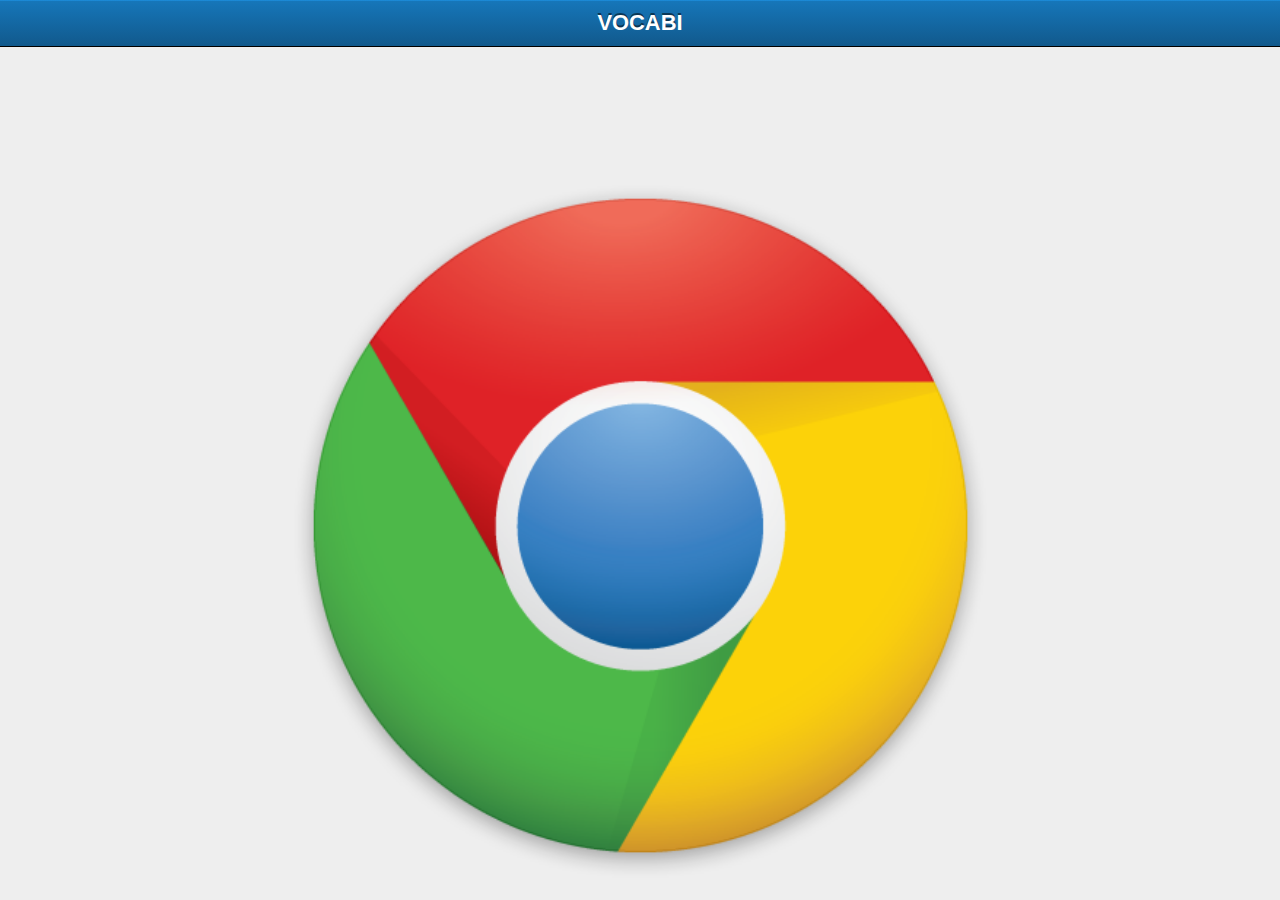
<file: index.html>
<!DOCTYPE html>
<html>
<head>
	<title>VOCABI</title>
	<link rel="stylesheet" href="resources/css/application.css" type="text/css" />
	<link rel="stylesheet" href="resources/css/app.css" type="text/css" />
	<script src="app-all.js" type="text/javascript"></script>
</head>
<body>
	
</body>
</html>
</file>
<file: resources/css/application.css>
body,div,dl,dt,dd,ul,ol,li,h1,h2,h3,h4,h5,h6,pre,code,form,fieldset,legend,input,textarea,p,blockquote,th,td{margin:0;padding:0}table{border-collapse:collapse;border-spacing:0}fieldset,img{border:0}address,caption,cite,code,dfn,em,strong,th,var{font-style:normal;font-weight:normal}li{list-style:none}caption,th{text-align:left}h1,h2,h3,h4,h5,h6{font-size:100%;font-weight:normal}q:before,q:after{content:""}abbr,acronym{border:0;font-variant:normal}sup{vertical-align:text-top}sub{vertical-align:text-bottom}input,textarea,select{font-family:inherit;font-size:inherit;font-weight:inherit}*:focus{outline:none}html,body{font-family:"Helvetica Neue",HelveticaNeue,"Helvetica-Neue",Helvetica,"BBAlpha Sans",sans-serif;font-weight:normal;position:relative;-webkit-text-size-adjust:none}body.x-desktop{overflow:hidden}*,*:after,*:before{-webkit-box-sizing:border-box;box-sizing:border-box;-webkit-tap-highlight-color:rgba(0,0,0,0);-webkit-user-select:none;-webkit-touch-callout:none;-webkit-user-drag:none}.x-ios.x-tablet .x-landscape *{-webkit-text-stroke:1px transparent}body{font-size:104%}body.x-android.x-phone{font-size:116%}body.x-android.x-phone.x-silk{font-size:130%}body.x-ios.x-phone{font-size:114%}body.x-desktop{font-size:114%}input,textarea{-webkit-user-select:text}.x-hidden-visibility{visibility:hidden !important}.x-hidden-display,.x-field-hidden{display:none !important}.x-hidden-offsets{position:absolute !important;left:-10000em;top:-10000em;visibility:hidden}.x-fullscreen{position:absolute !important}.x-desktop .x-body-stretcher{margin-bottom:0px}.x-mask{position:absolute;top:0;left:0;bottom:0;right:0;height:100%;z-index:10;display:-webkit-box;display:box;-webkit-box-align:center;box-align:center;-webkit-box-pack:center;box-pack:center;background:rgba(0,0,0,0.3) center center no-repeat}.x-mask.x-mask-gray{background-color:rgba(0,0,0,0.5)}.x-mask.x-mask-transparent{background-color:transparent}.x-mask .x-mask-inner{background:rgba(0,0,0,0.25);color:#fff;text-align:center;padding:.4em;font-size:.95em;font-weight:bold;-webkit-border-radius:0.5em;border-radius:0.5em}.x-mask .x-loading-spinner-outer{display:-webkit-box;display:box;-webkit-box-orient:vertical;box-orient:vertical;-webkit-box-align:center;box-align:center;-webkit-box-pack:center;box-pack:center;width:100%;min-width:8.5em;height:8.5em}.x-mask.x-indicator-hidden .x-loading-spinner-outer{display:none}.x-mask .x-mask-message{text-shadow:rgba(0,0,0,0.5) 0 -0.08em 0;-webkit-box-flex:0 !important;max-width:13em;min-width:8.5em}.x-draggable{z-index:1}.x-dragging{opacity:0.7}.x-panel-list{background-color:#eaf6fe}.x-html{-webkit-user-select:auto;-webkit-touch-callout:inherit;line-height:1.5;color:#333;font-size:.8em;padding:1.2em}.x-html body{line-height:1.5;font-family:"Helvetica Neue",Arial,Helvetica,sans-serif;color:#333;font-size:75%}.x-html h1,.x-html h2,.x-html h3,.x-html h4,.x-html h5,.x-html h6{font-weight:normal;color:#222}.x-html h1 img,.x-html h2 img,.x-html h3 img,.x-html h4 img,.x-html h5 img,.x-html h6 img{margin:0}.x-html h1{font-size:3em;line-height:1;margin-bottom:0.50em}.x-html h2{font-size:2em;margin-bottom:0.75em}.x-html h3{font-size:1.5em;line-height:1;margin-bottom:1.00em}.x-html h4{font-size:1.2em;line-height:1.25;margin-bottom:1.25em}.x-html h5{font-size:1em;font-weight:bold;margin-bottom:1.50em}.x-html h6{font-size:1em;font-weight:bold}.x-html p{margin:0 0 1.5em}.x-html p .left{display:inline;float:left;margin:1.5em 1.5em 1.5em 0;padding:0}.x-html p .right{display:inline;float:right;margin:1.5em 0 1.5em 1.5em;padding:0}.x-html a{text-decoration:underline;color:#06c}.x-html a:visited{color:#004c99}.x-html a:focus{color:#09f}.x-html a:hover{color:#09f}.x-html a:active{color:#bf00ff}.x-html blockquote{margin:1.5em;color:#666;font-style:italic}.x-html strong,.x-html dfn{font-weight:bold}.x-html em,.x-html dfn{font-style:italic}.x-html sup,.x-html sub{line-height:0}.x-html abbr,.x-html acronym{border-bottom:1px dotted #666666}.x-html address{margin:0 0 1.5em;font-style:italic}.x-html del{color:#666}.x-html pre{margin:1.5em 0;white-space:pre}.x-html pre,.x-html code,.x-html tt{font:1em "andale mono","lucida console",monospace;line-height:1.5}.x-html li ul,.x-html li ol{margin:0}.x-html ul,.x-html ol{margin:0 1.5em 1.5em 0;padding-left:1.5em}.x-html ul{list-style-type:disc}.x-html ol{list-style-type:decimal}.x-html dl{margin:0 0 1.5em 0}.x-html dl dt{font-weight:bold}.x-html dd{margin-left:1.5em}.x-html table{margin-bottom:1.4em;width:100%}.x-html th{font-weight:bold}.x-html thead th{background:#c3d9ff}.x-html th,.x-html td,.x-html caption{padding:4px 10px 4px 5px}.x-html table.striped tr:nth-child(even) td,.x-html table tr.even td{background:#e5ecf9}.x-html tfoot{font-style:italic}.x-html caption{background:#eee}.x-html .quiet{color:#666}.x-html .loud{color:#111}.x-html ul li{list-style-type:circle}.x-html ol li{list-style-type:decimal}.x-video{background-color:#000}.x-sortable .x-dragging{opacity:1;z-index:5}.x-layout-card-item{background:#eee}.x-map{background-color:#edeae2}.x-map *{-webkit-box-sizing:content-box;box-sizing:content-box}.x-mask-map{background:transparent !important}.x-img{background-repeat:no-repeat}.x-video{height:100%;width:100%}.x-video>*{height:100%;width:100%;position:absolute}.x-video-ghost{-webkit-background-size:100% auto;background:#000 url() center center no-repeat}audio{width:100%}.x-panel,.x-msgbox,.x-panel-body{position:relative}.x-panel.x-floating,.x-msgbox.x-floating,.x-form.x-floating{padding:6px;-webkit-border-radius:0.3em;border-radius:0.3em;-webkit-box-shadow:rgba(0,0,0,0.8) 0 0.2em 0.6em;background-image:none;background-color:#03111a}.x-panel.x-floating.x-floating-light,.x-msgbox.x-floating.x-floating-light,.x-form.x-floating.x-floating-light{background-image:none;background-color:#1985d0}.x-panel.x-floating>.x-panel-inner,.x-panel.x-floating .x-scroll-view,.x-panel.x-floating .x-body,.x-msgbox.x-floating>.x-panel-inner,.x-msgbox.x-floating .x-scroll-view,.x-msgbox.x-floating .x-body,.x-form.x-floating>.x-panel-inner,.x-form.x-floating .x-scroll-view,.x-form.x-floating .x-body{background-color:#fff;-webkit-border-radius:0.3em;border-radius:0.3em}.x-anchor{width:1.631em;height:0.7em;position:absolute;left:0;top:0;z-index:1;-webkit-mask:0 0 url('[data-uri]') no-repeat;-webkit-mask-size:1.631em 0.7em;overflow:hidden;background-color:#03111a;-webkit-transform-origin:0% 0%}.x-anchor.x-anchor-top{margin-left:-0.8155em;margin-top:-0.7em}.x-anchor.x-anchor-bottom{-webkit-transform:rotate(180deg);margin-left:0.8155em;margin-top:0.6em}.x-anchor.x-anchor-left{-webkit-transform:rotate(270deg);margin-left:-0.7em;margin-top:-0.1em}.x-anchor.x-anchor-right{-webkit-transform:rotate(90deg);margin-left:0.7em;margin-top:0}.x-floating.x-panel-light:after{background-color:#1985d0}.x-button{-webkit-background-clip:padding;background-clip:padding-box;-webkit-border-radius:0.4em;border-radius:0.4em;display:-webkit-box;display:box;-webkit-box-align:center;box-align:center;min-height:1.8em;padding:.3em .6em;position:relative;overflow:hidden;-webkit-user-select:none}.x-button,.x-toolbar .x-button{border:1px solid #999;border-top-color:#a6a6a6;color:#000}.x-button.x-button-back:before,.x-button.x-button-forward:before,.x-toolbar .x-button.x-button-back:before,.x-toolbar .x-button.x-button-forward:before{background:#999}.x-button,.x-button.x-button-back:after,.x-button.x-button-forward:after,.x-toolbar .x-button,.x-toolbar .x-button.x-button-back:after,.x-toolbar .x-button.x-button-forward:after{background-image:none;background-color:#ccc;background-image:-webkit-gradient(linear, 50% 0%, 50% 100%, color-stop(0%, #f2f2f2), color-stop(3%, #d9d9d9), color-stop(100%, #bfbfbf));background-image:-webkit-linear-gradient(top, #f2f2f2,#d9d9d9 3%,#bfbfbf);background-image:linear-gradient(top, #f2f2f2,#d9d9d9 3%,#bfbfbf)}.x-button .x-button-icon.x-icon-mask,.x-toolbar .x-button .x-button-icon.x-icon-mask{background-image:none;background-color:#000;background-image:-webkit-gradient(linear, 50% 0%, 50% 100%, color-stop(0%, #262626), color-stop(3%, #0d0d0d), color-stop(100%, #000000));background-image:-webkit-linear-gradient(top, #262626,#0d0d0d 3%,#000000);background-image:linear-gradient(top, #262626,#0d0d0d 3%,#000000)}.x-button.x-button-pressing,.x-button.x-button-pressing:after,.x-button.x-button-pressed,.x-button.x-button-pressed:after,.x-button.x-button-active,.x-button.x-button-active:after,.x-toolbar .x-button.x-button-pressing,.x-toolbar .x-button.x-button-pressing:after,.x-toolbar .x-button.x-button-pressed,.x-toolbar .x-button.x-button-pressed:after,.x-toolbar .x-button.x-button-active,.x-toolbar .x-button.x-button-active:after{background-image:none;background-color:#c4c4c4;background-image:-webkit-gradient(linear, 50% 0%, 50% 100%, color-stop(0%, #ababab), color-stop(10%, #b8b8b8), color-stop(65%, #c4c4c4), color-stop(100%, #c6c6c6));background-image:-webkit-linear-gradient(top, #ababab,#b8b8b8 10%,#c4c4c4 65%,#c6c6c6);background-image:linear-gradient(top, #ababab,#b8b8b8 10%,#c4c4c4 65%,#c6c6c6)}.x-button .x-button-icon{width:2.1em;height:2.1em;background-repeat:no-repeat;background-position:center;display:block}.x-button .x-button-icon.x-icon-mask{width:1.3em;height:1.3em;-webkit-mask-size:1.3em}.x-button.x-item-disabled .x-button-label,.x-button.x-item-disabled .x-hasbadge .x-badge,.x-hasbadge .x-button.x-item-disabled .x-badge,.x-button.x-item-disabled .x-button-icon{opacity:.5}.x-button-round,.x-button.x-button-action-round,.x-button.x-button-confirm-round,.x-button.x-button-decline-round{-webkit-border-radius:0.9em;border-radius:0.9em;padding:0.1em 0.9em}.x-iconalign-left,.x-icon-align-right{-webkit-box-orient:horizontal;box-orient:horizontal}.x-iconalign-top,.x-iconalign-bottom{-webkit-box-orient:vertical;box-orient:vertical}.x-iconalign-bottom,.x-iconalign-right{-webkit-box-direction:reverse;box-direction:reverse}.x-iconalign-center{-webkit-box-pack:center;box-pack:center}.x-iconalign-left .x-button-label,.x-iconalign-left .x-hasbadge .x-badge,.x-hasbadge .x-iconalign-left .x-badge{margin-left:0.3em}.x-iconalign-right .x-button-label,.x-iconalign-right .x-hasbadge .x-badge,.x-hasbadge .x-iconalign-right .x-badge{margin-right:0.3em}.x-iconalign-top .x-button-label,.x-iconalign-top .x-hasbadge .x-badge,.x-hasbadge .x-iconalign-top .x-badge{margin-top:0.3em}.x-iconalign-bottom .x-button-label,.x-iconalign-bottom .x-hasbadge .x-badge,.x-hasbadge .x-iconalign-bottom .x-badge{margin-bottom:0.3em}.x-button-label,.x-hasbadge .x-badge{-webkit-box-flex:1;box-flex:1;-webkit-box-align:center;box-align:center;white-space:nowrap;text-overflow:ellipsis;text-align:center;font-weight:bold;line-height:1.2em;display:block;overflow:hidden}.x-toolbar .x-button{margin:0 .2em;padding:.3em .6em}.x-toolbar .x-button .x-button-label,.x-toolbar .x-button .x-hasbadge .x-badge,.x-hasbadge .x-toolbar .x-button .x-badge{font-size:.7em}.x-button-small,.x-button.x-button-action-small,.x-button.x-button-confirm-small,.x-button.x-button-decline-small,.x-toolbar .x-button-small,.x-toolbar .x-button.x-button-action-small,.x-toolbar .x-button.x-button-confirm-small,.x-toolbar .x-button.x-button-decline-small{-webkit-border-radius:0.3em;border-radius:0.3em;padding:.2em .4em;min-height:0}.x-button-small .x-button-label,.x-button.x-button-action-small .x-button-label,.x-button.x-button-confirm-small .x-button-label,.x-button.x-button-decline-small .x-button-label,.x-button-small .x-hasbadge .x-badge,.x-hasbadge .x-button-small .x-badge,.x-button.x-button-action-small .x-hasbadge .x-badge,.x-hasbadge .x-button.x-button-action-small .x-badge,.x-button.x-button-confirm-small .x-hasbadge .x-badge,.x-hasbadge .x-button.x-button-confirm-small .x-badge,.x-button.x-button-decline-small .x-hasbadge .x-badge,.x-hasbadge .x-button.x-button-decline-small .x-badge,.x-toolbar .x-button-small .x-button-label,.x-toolbar .x-button.x-button-action-small .x-button-label,.x-toolbar .x-button.x-button-confirm-small .x-button-label,.x-toolbar .x-button.x-button-decline-small .x-button-label,.x-toolbar .x-button-small .x-hasbadge .x-badge,.x-hasbadge .x-toolbar .x-button-small .x-badge,.x-toolbar .x-button.x-button-action-small .x-hasbadge .x-badge,.x-hasbadge .x-toolbar .x-button.x-button-action-small .x-badge,.x-toolbar .x-button.x-button-confirm-small .x-hasbadge .x-badge,.x-hasbadge .x-toolbar .x-button.x-button-confirm-small .x-badge,.x-toolbar .x-button.x-button-decline-small .x-hasbadge .x-badge,.x-hasbadge .x-toolbar .x-button.x-button-decline-small .x-badge{font-size:.6em}.x-button-small .x-button-icon,.x-button.x-button-action-small .x-button-icon,.x-button.x-button-confirm-small .x-button-icon,.x-button.x-button-decline-small .x-button-icon,.x-toolbar .x-button-small .x-button-icon,.x-toolbar .x-button.x-button-action-small .x-button-icon,.x-toolbar .x-button.x-button-confirm-small .x-button-icon,.x-toolbar .x-button.x-button-decline-small .x-button-icon{width:.75em;height:.75em}.x-button-forward,.x-button-back{position:relative;overflow:visible;height:1.8em;z-index:1}.x-button-forward:before,.x-button-forward:after,.x-button-back:before,.x-button-back:after{content:"";position:absolute;width:0.77253em;height:1.8em;top:-0.1em;left:auto;z-index:2;-webkit-mask:0.145em 0 url('[data-uri]') no-repeat;-webkit-mask-size:0.77253em 1.8em;overflow:hidden}.x-button-back,.x-toolbar .x-button-back{margin-left:0.82753em;padding-left:.4em}.x-button-back:before,.x-toolbar .x-button-back:before{left:-0.69253em}.x-button-back:after,.x-toolbar .x-button-back:after{left:-0.62753em}.x-button-forward,.x-toolbar .x-button-forward{margin-right:0.82753em;padding-right:.4em}.x-button-forward:before,.x-button-forward:after,.x-toolbar .x-button-forward:before,.x-toolbar .x-button-forward:after{-webkit-mask:-0.145em 0 url('[data-uri]') no-repeat}.x-button-forward:before,.x-toolbar .x-button-forward:before{right:-0.69253em}.x-button-forward:after,.x-toolbar .x-button-forward:after{right:-0.62753em}.x-button.x-button-plain,.x-toolbar .x-button.x-button-plain{background:none;border:0 none;-webkit-border-radius:none;border-radius:none;min-height:0;text-shadow:none;line-height:auto;height:1.9em;padding:0em 0.5em}.x-button.x-button-plain>*,.x-toolbar .x-button.x-button-plain>*{overflow:visible}.x-button.x-button-plain .x-button-icon,.x-toolbar .x-button.x-button-plain .x-button-icon{-webkit-mask-size:1.4em;width:1.4em;height:1.4em}.x-button.x-button-plain.x-button-pressing,.x-button.x-button-plain.x-button-pressed,.x-toolbar .x-button.x-button-plain.x-button-pressing,.x-toolbar .x-button.x-button-plain.x-button-pressed{background:none;background-image:-webkit-gradient(radial, 50% 50%, 0, 50% 50%, 24, color-stop(0%, rgba(182,225,255,0.7)), color-stop(100%, rgba(182,225,255,0)));background-image:-webkit-radial-gradient(rgba(182,225,255,0.7),rgba(182,225,255,0) 24px);background-image:radial-gradient(rgba(182,225,255,0.7),rgba(182,225,255,0) 24px)}.x-button.x-button-plain.x-button-pressing .x-button-icon.x-button-mask,.x-button.x-button-plain.x-button-pressed .x-button-icon.x-button-mask,.x-toolbar .x-button.x-button-plain.x-button-pressing .x-button-icon.x-button-mask,.x-toolbar .x-button.x-button-plain.x-button-pressed .x-button-icon.x-button-mask{background-image:none;background-color:#fff;background-image:-webkit-gradient(linear, 50% 0%, 50% 100%, color-stop(0%, #e6e6e6), color-stop(10%, #f2f2f2), color-stop(65%, #ffffff), color-stop(100%, #ffffff));background-image:-webkit-linear-gradient(top, #e6e6e6,#f2f2f2 10%,#ffffff 65%,#ffffff);background-image:linear-gradient(top, #e6e6e6,#f2f2f2 10%,#ffffff 65%,#ffffff)}.x-segmentedbutton .x-button{margin:0;-webkit-border-radius:0;border-radius:0}.x-segmentedbutton .x-button.x-first{-webkit-border-top-left-radius:0.4em;border-top-left-radius:0.4em;-webkit-border-bottom-left-radius:0.4em;border-bottom-left-radius:0.4em}.x-segmentedbutton .x-button.x-last{-webkit-border-top-right-radius:0.4em;border-top-right-radius:0.4em;-webkit-border-bottom-right-radius:0.4em;border-bottom-right-radius:0.4em}.x-segmentedbutton .x-button:not(:first-child){border-left:0}.x-hasbadge{overflow:visible}.x-hasbadge .x-badge{-webkit-background-clip:padding;background-clip:padding-box;-webkit-border-radius:0.2em;border-radius:0.2em;padding:.1em .3em;z-index:2;text-shadow:rgba(0,0,0,0.5) 0 -0.08em 0;-webkit-box-shadow:rgba(0,0,0,0.5) 0 0.1em 0.1em;box-shadow:rgba(0,0,0,0.5) 0 0.1em 0.1em;overflow:hidden;color:#fcc;border:1px solid #900;position:absolute;width:auto;min-width:2em;line-height:1.2em;font-size:.6em;right:0px;top:-0.2em;max-width:95%;background-image:none;background-color:#c00;background-image:-webkit-gradient(linear, 50% 0%, 50% 100%, color-stop(0%, #ff1a1a), color-stop(3%, #e60000), color-stop(100%, #b30000));background-image:-webkit-linear-gradient(top, #ff1a1a,#e60000 3%,#b30000);background-image:linear-gradient(top, #ff1a1a,#e60000 3%,#b30000);display:inline-block}.x-tab .x-button-icon.action,.x-button .x-button-icon.x-icon-mask.action{-webkit-mask-image:url('[data-uri]')}.x-tab .x-button-icon.add,.x-button .x-button-icon.x-icon-mask.add{-webkit-mask-image:url('[data-uri]')}.x-tab .x-button-icon.arrow_down,.x-button .x-button-icon.x-icon-mask.arrow_down{-webkit-mask-image:url('[data-uri]')}.x-tab .x-button-icon.arrow_left,.x-button .x-button-icon.x-icon-mask.arrow_left{-webkit-mask-image:url('[data-uri]')}.x-tab .x-button-icon.arrow_right,.x-button .x-button-icon.x-icon-mask.arrow_right{-webkit-mask-image:url('[data-uri]')}.x-tab .x-button-icon.arrow_up,.x-button .x-button-icon.x-icon-mask.arrow_up{-webkit-mask-image:url('[data-uri]')}.x-tab .x-button-icon.compose,.x-button .x-button-icon.x-icon-mask.compose{-webkit-mask-image:url('[data-uri]')}.x-tab .x-button-icon.delete,.x-button .x-button-icon.x-icon-mask.delete{-webkit-mask-image:url('[data-uri]')}.x-tab .x-button-icon.organize,.x-button .x-button-icon.x-icon-mask.organize{-webkit-mask-image:url('[data-uri]')}.x-tab .x-button-icon.refresh,.x-button .x-button-icon.x-icon-mask.refresh{-webkit-mask-image:url('[data-uri]')}.x-tab .x-button-icon.reply,.x-button .x-button-icon.x-icon-mask.reply{-webkit-mask-image:url('[data-uri]')}.x-tab .x-button-icon.search,.x-button .x-button-icon.x-icon-mask.search{-webkit-mask-image:url('[data-uri]')}.x-tab .x-button-icon.settings,.x-button .x-button-icon.x-icon-mask.settings{-webkit-mask-image:url('[data-uri]')}.x-tab .x-button-icon.star,.x-button .x-button-icon.x-icon-mask.star{-webkit-mask-image:url('[data-uri]')}.x-tab .x-button-icon.trash,.x-button .x-button-icon.x-icon-mask.trash{-webkit-mask-image:url('[data-uri]')}.x-tab .x-button-icon.maps,.x-button .x-button-icon.x-icon-mask.maps{-webkit-mask-image:url('[data-uri]')}.x-tab .x-button-icon.locate,.x-button .x-button-icon.x-icon-mask.locate{-webkit-mask-image:url('[data-uri]')}.x-tab .x-button-icon.home,.x-button .x-button-icon.x-icon-mask.home{-webkit-mask-image:url('[data-uri]')}.x-button.x-button-action,.x-toolbar .x-button.x-button-action,.x-button.x-button-action-round,.x-toolbar .x-button.x-button-action-round,.x-button.x-button-action-small,.x-toolbar .x-button.x-button-action-small{border:1px solid #002f50;border-top-color:#003e6a;color:#fff}.x-button.x-button-action.x-button-back:before,.x-button.x-button-action.x-button-forward:before,.x-toolbar .x-button.x-button-action.x-button-back:before,.x-toolbar .x-button.x-button-action.x-button-forward:before,.x-button.x-button-action-round.x-button-back:before,.x-button.x-button-action-round.x-button-forward:before,.x-toolbar .x-button.x-button-action-round.x-button-back:before,.x-toolbar .x-button.x-button-action-round.x-button-forward:before,.x-button.x-button-action-small.x-button-back:before,.x-button.x-button-action-small.x-button-forward:before,.x-toolbar .x-button.x-button-action-small.x-button-back:before,.x-toolbar .x-button.x-button-action-small.x-button-forward:before{background:#002f50}.x-button.x-button-action,.x-button.x-button-action.x-button-back:after,.x-button.x-button-action.x-button-forward:after,.x-toolbar .x-button.x-button-action,.x-toolbar .x-button.x-button-action.x-button-back:after,.x-toolbar .x-button.x-button-action.x-button-forward:after,.x-button.x-button-action-round,.x-button.x-button-action-round.x-button-back:after,.x-button.x-button-action-round.x-button-forward:after,.x-toolbar .x-button.x-button-action-round,.x-toolbar .x-button.x-button-action-round.x-button-back:after,.x-toolbar .x-button.x-button-action-round.x-button-forward:after,.x-button.x-button-action-small,.x-button.x-button-action-small.x-button-back:after,.x-button.x-button-action-small.x-button-forward:after,.x-toolbar .x-button.x-button-action-small,.x-toolbar .x-button.x-button-action-small.x-button-back:after,.x-toolbar .x-button.x-button-action-small.x-button-forward:after{background-image:none;background-color:#006bb6;background-image:-webkit-gradient(linear, 50% 0%, 50% 100%, color-stop(0%, #0398ff), color-stop(3%, #007ad0), color-stop(100%, #005c9d));background-image:-webkit-linear-gradient(top, #0398ff,#007ad0 3%,#005c9d);background-image:linear-gradient(top, #0398ff,#007ad0 3%,#005c9d)}.x-button.x-button-action .x-button-icon.x-icon-mask,.x-toolbar .x-button.x-button-action .x-button-icon.x-icon-mask,.x-button.x-button-action-round .x-button-icon.x-icon-mask,.x-toolbar .x-button.x-button-action-round .x-button-icon.x-icon-mask,.x-button.x-button-action-small .x-button-icon.x-icon-mask,.x-toolbar .x-button.x-button-action-small .x-button-icon.x-icon-mask{background-image:none;background-color:#fff;background-image:-webkit-gradient(linear, 50% 0%, 50% 100%, color-stop(0%, #ffffff), color-stop(3%, #ffffff), color-stop(100%, #e5f5ff));background-image:-webkit-linear-gradient(top, #ffffff,#ffffff 3%,#e5f5ff);background-image:linear-gradient(top, #ffffff,#ffffff 3%,#e5f5ff)}.x-button.x-button-action.x-button-pressing,.x-button.x-button-action.x-button-pressing:after,.x-button.x-button-action.x-button-pressed,.x-button.x-button-action.x-button-pressed:after,.x-button.x-button-action.x-button-active,.x-button.x-button-action.x-button-active:after,.x-toolbar .x-button.x-button-action.x-button-pressing,.x-toolbar .x-button.x-button-action.x-button-pressing:after,.x-toolbar .x-button.x-button-action.x-button-pressed,.x-toolbar .x-button.x-button-action.x-button-pressed:after,.x-toolbar .x-button.x-button-action.x-button-active,.x-toolbar .x-button.x-button-action.x-button-active:after,.x-button.x-button-action-round.x-button-pressing,.x-button.x-button-action-round.x-button-pressing:after,.x-button.x-button-action-round.x-button-pressed,.x-button.x-button-action-round.x-button-pressed:after,.x-button.x-button-action-round.x-button-active,.x-button.x-button-action-round.x-button-active:after,.x-toolbar .x-button.x-button-action-round.x-button-pressing,.x-toolbar .x-button.x-button-action-round.x-button-pressing:after,.x-toolbar .x-button.x-button-action-round.x-button-pressed,.x-toolbar .x-button.x-button-action-round.x-button-pressed:after,.x-toolbar .x-button.x-button-action-round.x-button-active,.x-toolbar .x-button.x-button-action-round.x-button-active:after,.x-button.x-button-action-small.x-button-pressing,.x-button.x-button-action-small.x-button-pressing:after,.x-button.x-button-action-small.x-button-pressed,.x-button.x-button-action-small.x-button-pressed:after,.x-button.x-button-action-small.x-button-active,.x-button.x-button-action-small.x-button-active:after,.x-toolbar .x-button.x-button-action-small.x-button-pressing,.x-toolbar .x-button.x-button-action-small.x-button-pressing:after,.x-toolbar .x-button.x-button-action-small.x-button-pressed,.x-toolbar .x-button.x-button-action-small.x-button-pressed:after,.x-toolbar .x-button.x-button-action-small.x-button-active,.x-toolbar .x-button.x-button-action-small.x-button-active:after{background-image:none;background-color:#0062a7;background-image:-webkit-gradient(linear, 50% 0%, 50% 100%, color-stop(0%, #004474), color-stop(10%, #00538d), color-stop(65%, #0062a7), color-stop(100%, #0064a9));background-image:-webkit-linear-gradient(top, #004474,#00538d 10%,#0062a7 65%,#0064a9);background-image:linear-gradient(top, #004474,#00538d 10%,#0062a7 65%,#0064a9)}.x-button.x-button-confirm,.x-toolbar .x-button.x-button-confirm,.x-button.x-button-confirm-round,.x-toolbar .x-button.x-button-confirm-round,.x-button.x-button-confirm-small,.x-toolbar .x-button.x-button-confirm-small{border:1px solid #263501;border-top-color:#374e02;color:#fff}.x-button.x-button-confirm.x-button-back:before,.x-button.x-button-confirm.x-button-forward:before,.x-toolbar .x-button.x-button-confirm.x-button-back:before,.x-toolbar .x-button.x-button-confirm.x-button-forward:before,.x-button.x-button-confirm-round.x-button-back:before,.x-button.x-button-confirm-round.x-button-forward:before,.x-toolbar .x-button.x-button-confirm-round.x-button-back:before,.x-toolbar .x-button.x-button-confirm-round.x-button-forward:before,.x-button.x-button-confirm-small.x-button-back:before,.x-button.x-button-confirm-small.x-button-forward:before,.x-toolbar .x-button.x-button-confirm-small.x-button-back:before,.x-toolbar .x-button.x-button-confirm-small.x-button-forward:before{background:#263501}.x-button.x-button-confirm,.x-button.x-button-confirm.x-button-back:after,.x-button.x-button-confirm.x-button-forward:after,.x-toolbar .x-button.x-button-confirm,.x-toolbar .x-button.x-button-confirm.x-button-back:after,.x-toolbar .x-button.x-button-confirm.x-button-forward:after,.x-button.x-button-confirm-round,.x-button.x-button-confirm-round.x-button-back:after,.x-button.x-button-confirm-round.x-button-forward:after,.x-toolbar .x-button.x-button-confirm-round,.x-toolbar .x-button.x-button-confirm-round.x-button-back:after,.x-toolbar .x-button.x-button-confirm-round.x-button-forward:after,.x-button.x-button-confirm-small,.x-button.x-button-confirm-small.x-button-back:after,.x-button.x-button-confirm-small.x-button-forward:after,.x-toolbar .x-button.x-button-confirm-small,.x-toolbar .x-button.x-button-confirm-small.x-button-back:after,.x-toolbar .x-button.x-button-confirm-small.x-button-forward:after{background-image:none;background-color:#6c9804;background-image:-webkit-gradient(linear, 50% 0%, 50% 100%, color-stop(0%, #a2e306), color-stop(3%, #7eb105), color-stop(100%, #5b7f03));background-image:-webkit-linear-gradient(top, #a2e306,#7eb105 3%,#5b7f03);background-image:linear-gradient(top, #a2e306,#7eb105 3%,#5b7f03)}.x-button.x-button-confirm .x-button-icon.x-icon-mask,.x-toolbar .x-button.x-button-confirm .x-button-icon.x-icon-mask,.x-button.x-button-confirm-round .x-button-icon.x-icon-mask,.x-toolbar .x-button.x-button-confirm-round .x-button-icon.x-icon-mask,.x-button.x-button-confirm-small .x-button-icon.x-icon-mask,.x-toolbar .x-button.x-button-confirm-small .x-button-icon.x-icon-mask{background-image:none;background-color:#fff;background-image:-webkit-gradient(linear, 50% 0%, 50% 100%, color-stop(0%, #ffffff), color-stop(3%, #ffffff), color-stop(100%, #f7fee6));background-image:-webkit-linear-gradient(top, #ffffff,#ffffff 3%,#f7fee6);background-image:linear-gradient(top, #ffffff,#ffffff 3%,#f7fee6)}.x-button.x-button-confirm.x-button-pressing,.x-button.x-button-confirm.x-button-pressing:after,.x-button.x-button-confirm.x-button-pressed,.x-button.x-button-confirm.x-button-pressed:after,.x-button.x-button-confirm.x-button-active,.x-button.x-button-confirm.x-button-active:after,.x-toolbar .x-button.x-button-confirm.x-button-pressing,.x-toolbar .x-button.x-button-confirm.x-button-pressing:after,.x-toolbar .x-button.x-button-confirm.x-button-pressed,.x-toolbar .x-button.x-button-confirm.x-button-pressed:after,.x-toolbar .x-button.x-button-confirm.x-button-active,.x-toolbar .x-button.x-button-confirm.x-button-active:after,.x-button.x-button-confirm-round.x-button-pressing,.x-button.x-button-confirm-round.x-button-pressing:after,.x-button.x-button-confirm-round.x-button-pressed,.x-button.x-button-confirm-round.x-button-pressed:after,.x-button.x-button-confirm-round.x-button-active,.x-button.x-button-confirm-round.x-button-active:after,.x-toolbar .x-button.x-button-confirm-round.x-button-pressing,.x-toolbar .x-button.x-button-confirm-round.x-button-pressing:after,.x-toolbar .x-button.x-button-confirm-round.x-button-pressed,.x-toolbar .x-button.x-button-confirm-round.x-button-pressed:after,.x-toolbar .x-button.x-button-confirm-round.x-button-active,.x-toolbar .x-button.x-button-confirm-round.x-button-active:after,.x-button.x-button-confirm-small.x-button-pressing,.x-button.x-button-confirm-small.x-button-pressing:after,.x-button.x-button-confirm-small.x-button-pressed,.x-button.x-button-confirm-small.x-button-pressed:after,.x-button.x-button-confirm-small.x-button-active,.x-button.x-button-confirm-small.x-button-active:after,.x-toolbar .x-button.x-button-confirm-small.x-button-pressing,.x-toolbar .x-button.x-button-confirm-small.x-button-pressing:after,.x-toolbar .x-button.x-button-confirm-small.x-button-pressed,.x-toolbar .x-button.x-button-confirm-small.x-button-pressed:after,.x-toolbar .x-button.x-button-confirm-small.x-button-active,.x-toolbar .x-button.x-button-confirm-small.x-button-active:after{background-image:none;background-color:#628904;background-image:-webkit-gradient(linear, 50% 0%, 50% 100%, color-stop(0%, #3e5702), color-stop(10%, #507003), color-stop(65%, #628904), color-stop(100%, #648c04));background-image:-webkit-linear-gradient(top, #3e5702,#507003 10%,#628904 65%,#648c04);background-image:linear-gradient(top, #3e5702,#507003 10%,#628904 65%,#648c04)}.x-button.x-button-decline,.x-toolbar .x-button.x-button-decline,.x-button.x-button-decline-round,.x-toolbar .x-button.x-button-decline-round,.x-button.x-button-decline-small,.x-toolbar .x-button.x-button-decline-small{border:1px solid #630303;border-top-color:#7c0303;color:#fff}.x-button.x-button-decline.x-button-back:before,.x-button.x-button-decline.x-button-forward:before,.x-toolbar .x-button.x-button-decline.x-button-back:before,.x-toolbar .x-button.x-button-decline.x-button-forward:before,.x-button.x-button-decline-round.x-button-back:before,.x-button.x-button-decline-round.x-button-forward:before,.x-toolbar .x-button.x-button-decline-round.x-button-back:before,.x-toolbar .x-button.x-button-decline-round.x-button-forward:before,.x-button.x-button-decline-small.x-button-back:before,.x-button.x-button-decline-small.x-button-forward:before,.x-toolbar .x-button.x-button-decline-small.x-button-back:before,.x-toolbar .x-button.x-button-decline-small.x-button-forward:before{background:#630303}.x-button.x-button-decline,.x-button.x-button-decline.x-button-back:after,.x-button.x-button-decline.x-button-forward:after,.x-toolbar .x-button.x-button-decline,.x-toolbar .x-button.x-button-decline.x-button-back:after,.x-toolbar .x-button.x-button-decline.x-button-forward:after,.x-button.x-button-decline-round,.x-button.x-button-decline-round.x-button-back:after,.x-button.x-button-decline-round.x-button-forward:after,.x-toolbar .x-button.x-button-decline-round,.x-toolbar .x-button.x-button-decline-round.x-button-back:after,.x-toolbar .x-button.x-button-decline-round.x-button-forward:after,.x-button.x-button-decline-small,.x-button.x-button-decline-small.x-button-back:after,.x-button.x-button-decline-small.x-button-forward:after,.x-toolbar .x-button.x-button-decline-small,.x-toolbar .x-button.x-button-decline-small.x-button-back:after,.x-toolbar .x-button.x-button-decline-small.x-button-forward:after{background-image:none;background-color:#c70505;background-image:-webkit-gradient(linear, 50% 0%, 50% 100%, color-stop(0%, #f91f1f), color-stop(3%, #e00606), color-stop(100%, #ae0404));background-image:-webkit-linear-gradient(top, #f91f1f,#e00606 3%,#ae0404);background-image:linear-gradient(top, #f91f1f,#e00606 3%,#ae0404)}.x-button.x-button-decline .x-button-icon.x-icon-mask,.x-toolbar .x-button.x-button-decline .x-button-icon.x-icon-mask,.x-button.x-button-decline-round .x-button-icon.x-icon-mask,.x-toolbar .x-button.x-button-decline-round .x-button-icon.x-icon-mask,.x-button.x-button-decline-small .x-button-icon.x-icon-mask,.x-toolbar .x-button.x-button-decline-small .x-button-icon.x-icon-mask{background-image:none;background-color:#fff;background-image:-webkit-gradient(linear, 50% 0%, 50% 100%, color-stop(0%, #ffffff), color-stop(3%, #ffffff), color-stop(100%, #fee6e6));background-image:-webkit-linear-gradient(top, #ffffff,#ffffff 3%,#fee6e6);background-image:linear-gradient(top, #ffffff,#ffffff 3%,#fee6e6)}.x-button.x-button-decline.x-button-pressing,.x-button.x-button-decline.x-button-pressing:after,.x-button.x-button-decline.x-button-pressed,.x-button.x-button-decline.x-button-pressed:after,.x-button.x-button-decline.x-button-active,.x-button.x-button-decline.x-button-active:after,.x-toolbar .x-button.x-button-decline.x-button-pressing,.x-toolbar .x-button.x-button-decline.x-button-pressing:after,.x-toolbar .x-button.x-button-decline.x-button-pressed,.x-toolbar .x-button.x-button-decline.x-button-pressed:after,.x-toolbar .x-button.x-button-decline.x-button-active,.x-toolbar .x-button.x-button-decline.x-button-active:after,.x-button.x-button-decline-round.x-button-pressing,.x-button.x-button-decline-round.x-button-pressing:after,.x-button.x-button-decline-round.x-button-pressed,.x-button.x-button-decline-round.x-button-pressed:after,.x-button.x-button-decline-round.x-button-active,.x-button.x-button-decline-round.x-button-active:after,.x-toolbar .x-button.x-button-decline-round.x-button-pressing,.x-toolbar .x-button.x-button-decline-round.x-button-pressing:after,.x-toolbar .x-button.x-button-decline-round.x-button-pressed,.x-toolbar .x-button.x-button-decline-round.x-button-pressed:after,.x-toolbar .x-button.x-button-decline-round.x-button-active,.x-toolbar .x-button.x-button-decline-round.x-button-active:after,.x-button.x-button-decline-small.x-button-pressing,.x-button.x-button-decline-small.x-button-pressing:after,.x-button.x-button-decline-small.x-button-pressed,.x-button.x-button-decline-small.x-button-pressed:after,.x-button.x-button-decline-small.x-button-active,.x-button.x-button-decline-small.x-button-active:after,.x-toolbar .x-button.x-button-decline-small.x-button-pressing,.x-toolbar .x-button.x-button-decline-small.x-button-pressing:after,.x-toolbar .x-button.x-button-decline-small.x-button-pressed,.x-toolbar .x-button.x-button-decline-small.x-button-pressed:after,.x-toolbar .x-button.x-button-decline-small.x-button-active,.x-toolbar .x-button.x-button-decline-small.x-button-active:after{background-image:none;background-color:#b80505;background-image:-webkit-gradient(linear, 50% 0%, 50% 100%, color-stop(0%, #860303), color-stop(10%, #9f0404), color-stop(65%, #b80505), color-stop(100%, #ba0505));background-image:-webkit-linear-gradient(top, #860303,#9f0404 10%,#b80505 65%,#ba0505);background-image:linear-gradient(top, #860303,#9f0404 10%,#b80505 65%,#ba0505)}.x-sheet,.x-sheet-action{padding:0.7em;border-top:1px solid #092e47;height:auto;background-image:none;background-color:rgba(3,17,26,0.9);background-image:-webkit-gradient(linear, 50% 0%, 50% 100%, color-stop(0%, rgba(11,60,94,0.9)), color-stop(3%, rgba(6,31,49,0.9)), color-stop(100%, rgba(0,2,3,0.9)));background-image:-webkit-linear-gradient(top, rgba(11,60,94,0.9),rgba(6,31,49,0.9) 3%,rgba(0,2,3,0.9));background-image:linear-gradient(top, rgba(11,60,94,0.9),rgba(6,31,49,0.9) 3%,rgba(0,2,3,0.9));-webkit-border-radius:0;border-radius:0}.x-sheet-inner>.x-button,.x-sheet-action-inner>.x-button{margin-bottom:0.5em}.x-sheet-inner>.x-button:last-child,.x-sheet-action-inner>.x-button:last-child{margin-bottom:0}.x-sheet.x-picker{padding:0}.x-sheet.x-picker .x-sheet-inner{position:relative;background-color:#fff;-webkit-border-radius:0.4em;border-radius:0.4em;-webkit-background-clip:padding;background-clip:padding-box;overflow:hidden;margin:0.7em}.x-sheet.x-picker .x-sheet-inner:before,.x-sheet.x-picker .x-sheet-inner:after{z-index:1;content:"";position:absolute;width:100%;height:30%;top:0;left:0}.x-sheet.x-picker .x-sheet-inner:before{top:auto;-webkit-border-bottom-left-radius:0.4em;border-bottom-left-radius:0.4em;-webkit-border-bottom-right-radius:0.4em;border-bottom-right-radius:0.4em;bottom:0;background-image:-webkit-gradient(linear, 50% 0%, 50% 100%, color-stop(0%, #ffffff), color-stop(100%, #bbbbbb));background-image:-webkit-linear-gradient(#ffffff,#bbbbbb);background-image:linear-gradient(#ffffff,#bbbbbb)}.x-sheet.x-picker .x-sheet-inner:after{-webkit-border-top-left-radius:0.4em;border-top-left-radius:0.4em;-webkit-border-top-right-radius:0.4em;border-top-right-radius:0.4em;background-image:-webkit-gradient(linear, 50% 0%, 50% 100%, color-stop(0%, #bbbbbb), color-stop(100%, #ffffff));background-image:-webkit-linear-gradient(#bbbbbb,#ffffff);background-image:linear-gradient(#bbbbbb,#ffffff)}.x-sheet.x-picker .x-sheet-inner .x-picker-slot .x-body{border-left:1px solid #999999;border-right:1px solid #ACACAC}.x-sheet.x-picker .x-sheet-inner .x-picker-slot.x-first .x-body{border-left:0}.x-sheet.x-picker .x-sheet-inner .x-picker-slot.x-last .x-body{border-left:0;border-right:0}.x-picker-slot .x-scroll-view{z-index:2;position:relative;-webkit-box-shadow:rgba(0,0,0,0.4) -1px 0 1px}.x-picker-slot .x-scroll-view:first-child{-webkit-box-shadow:none}.x-picker-mask{position:absolute;top:0;left:0;right:0;bottom:0;z-index:3;display:-webkit-box;display:box;-webkit-box-align:stretch;box-align:stretch;-webkit-box-orient:vertical;box-orient:vertical;-webkit-box-pack:center;box-pack:center;pointer-events:none}.x-picker-bar{border-top:0.12em solid #006bb6;border-bottom:0.12em solid #006bb6;height:2.5em;background-image:none;background-color:rgba(13,148,242,0.3);background-image:-webkit-gradient(linear, 50% 0%, 50% 100%, color-stop(0%, rgba(85,180,246,0.3)), color-stop(3%, rgba(37,159,244,0.3)), color-stop(100%, rgba(11,133,218,0.3)));background-image:-webkit-linear-gradient(top, rgba(85,180,246,0.3),rgba(37,159,244,0.3) 3%,rgba(11,133,218,0.3));background-image:linear-gradient(top, rgba(85,180,246,0.3),rgba(37,159,244,0.3) 3%,rgba(11,133,218,0.3));-webkit-box-shadow:rgba(0,0,0,0.2) 0 0.2em 0.2em}.x-use-titles .x-picker-bar{margin-top:1.5em}.x-picker-slot-title{height:1.5em;position:relative;z-index:2;background-image:none;background-color:#1295f1;background-image:-webkit-gradient(linear, 50% 0%, 50% 100%, color-stop(0%, #5ab5f5), color-stop(3%, #2aa0f2), color-stop(100%, #0d87dc));background-image:-webkit-linear-gradient(top, #5ab5f5,#2aa0f2 3%,#0d87dc);background-image:linear-gradient(top, #5ab5f5,#2aa0f2 3%,#0d87dc);border-top:1px solid #1295f1;border-bottom:1px solid #095b94;-webkit-box-shadow:0px 0.1em 0.3em rgba(0,0,0,0.3);padding:0.2em 1.02em}.x-picker-slot-title>div{font-weight:bold;font-size:0.8em;color:#113b59;text-shadow:rgba(255,255,255,0.25) 0 0.08em 0}.x-picker-slot .x-dataview-inner{width:100%}.x-picker-slot .x-dataview-item{vertical-align:middle;height:2.5em;line-height:2.5em;font-weight:bold;padding:0 10px}.x-picker-slot .x-picker-item{white-space:nowrap;overflow:hidden;text-overflow:ellipsis}.x-picker-right{text-align:right}.x-picker-center{text-align:center}.x-picker-left{text-align:left}.x-spinner .x-input-el,.x-field-select .x-input-el{-webkit-text-fill-color:#000;-webkit-opacity:1}.x-spinner.x-item-disabled .x-input-el,.x-field-select.x-item-disabled .x-input-el{-webkit-text-fill-color:currentcolor}.x-toolbar .x-field-select .x-input-el{-webkit-text-fill-color:#fff}.x-toolbar .x-field-select.x-item-disabled .x-input-el{-webkit-text-fill-color:rgba(255,255,255,0.6)}.x-toolbar .x-form-field-container{padding:0 .3em}.x-toolbar .x-field{width:13em;margin:.5em;min-height:0;border-bottom:0;background:transparent}.x-toolbar .x-field .x-clear-icon{background-size:50% 50%;right:-0.8em;margin-top:-1.06em}.x-toolbar .x-field-input{padding-right:1.6em !important}.x-toolbar .x-field-textarea .x-component-outer,.x-toolbar .x-field-text .x-component-outer,.x-toolbar .x-field-number .x-component-outer,.x-toolbar .x-field-search .x-component-outer{-webkit-border-radius:0.3em;border-radius:0.3em;background-color:#fff;-webkit-box-shadow:inset rgba(0,0,0,0.5) 0 0.1em 0,inset rgba(0,0,0,0.5) 0 -0.1em 0,inset rgba(0,0,0,0.5) 0.1em 0 0,inset rgba(0,0,0,0.5) -0.1em 0 0,inset rgba(0,0,0,0.5) 0 0.15em 0.4em}.x-toolbar .x-form-label{background:transparent;border:0;padding:0;line-height:1.4em}.x-toolbar .x-form-field{height:1.6em;color:#6e6e6e;background:transparent;min-height:0;-webkit-appearance:none;padding:0em .3em;margin:0}.x-toolbar .x-form-field:focus{color:#000}.x-toolbar .x-field-select .x-component-outer,.x-toolbar .x-field-search .x-component-outer{-webkit-border-radius:0.8em;border-radius:0.8em}.x-toolbar .x-field-search .x-field-input{background-position:.5em 50%}.x-toolbar .x-field-select{-webkit-box-shadow:none}.x-toolbar .x-field-select .x-form-field{height:1.4em}.x-toolbar .x-field-select{background:transparent}.x-toolbar .x-field-select .x-component-outer:after{right:.4em}.x-toolbar .x-field-select.x-item-disabled .x-component-outer:after{opacity:.6}.x-toolbar .x-field-select .x-component-outer:before{width:3em;border-left:none;-webkit-border-top-right-radius:0.8em;border-top-right-radius:0.8em;-webkit-border-bottom-right-radius:0.8em;border-bottom-right-radius:0.8em;-webkit-mask:url('[data-uri]');-webkit-mask-position:right top;-webkit-mask-repeat:repeat-y;-webkit-mask-size:3em 0.05em}.x-toolbar .x-field-select .x-input-text{color:#fff}.x-android .x-field-search .x-field-input{padding-left:.2em !important;padding-right:2.2em !important}.x-tabbar.x-docked-top{border-bottom-width:.1em;border-bottom-style:solid;height:2.6em;padding:0 .8em}.x-tabbar.x-docked-top .x-tab{position:relative;padding:0.4em 0.8em;height:1.8em;-webkit-border-radius:0.9em;border-radius:0.9em}.x-tabbar.x-docked-top .x-button-label,.x-tabbar.x-docked-top .x-hasbadge .x-badge,.x-hasbadge .x-tabbar.x-docked-top .x-badge{font-size:.8em;line-height:1.2em;text-rendering:optimizeLegibility;-webkit-font-smoothing:antialiased}.x-tabbar.x-docked-top .x-badge{font-size:.6em !important;top:-0.5em}.x-tabbar.x-docked-bottom{border-top-width:.1em;border-top-style:solid;height:3em;padding:0}.x-tabbar.x-docked-bottom .x-tab{-webkit-border-radius:0.25em;border-radius:0.25em;min-width:3.3em;position:relative;padding-top:.2em}.x-tabbar.x-docked-bottom .x-tab .x-button-icon{-webkit-mask-size:1.65em;width:1.65em;height:1.65em;display:block;margin:0 auto;position:relative}.x-tabbar.x-docked-bottom .x-tab .x-button-label,.x-tabbar.x-docked-bottom .x-tab .x-hasbadge .x-badge,.x-hasbadge .x-tabbar.x-docked-bottom .x-tab .x-badge{margin:0;padding:.1em 0 .2em 0;font-size:9px;line-height:12px;text-rendering:optimizeLegibility;-webkit-font-smoothing:antialiased}.x-tab .x-button-icon.bookmarks,.x-button .x-button-icon.x-icon-mask.bookmarks{-webkit-mask-image:url('[data-uri]')}.x-tab .x-button-icon.download,.x-button .x-button-icon.x-icon-mask.download{-webkit-mask-image:url('[data-uri]')}.x-tab .x-button-icon.favorites,.x-button .x-button-icon.x-icon-mask.favorites{-webkit-mask-image:url('[data-uri]')}.x-tab .x-button-icon.info,.x-button .x-button-icon.x-icon-mask.info{-webkit-mask-image:url('[data-uri]')}.x-tab .x-button-icon.more,.x-button .x-button-icon.x-icon-mask.more{-webkit-mask-image:url('[data-uri]')}.x-tab .x-button-icon.time,.x-button .x-button-icon.x-icon-mask.time{-webkit-mask-image:url('[data-uri]')}.x-tab .x-button-icon.user,.x-button .x-button-icon.x-icon-mask.user{-webkit-mask-image:url('[data-uri]')}.x-tab .x-button-icon.team,.x-button .x-button-icon.x-icon-mask.team{-webkit-mask-image:url('[data-uri]')}.x-tabbar-light{background-image:none;background-color:#2583c4;background-image:-webkit-gradient(linear, 50% 0%, 50% 100%, color-stop(0%, #56a7df), color-stop(3%, #2b91d7), color-stop(100%, #2175af));background-image:-webkit-linear-gradient(top, #56a7df,#2b91d7 3%,#2175af);background-image:linear-gradient(top, #56a7df,#2b91d7 3%,#2175af);border-top-color:#2175af;border-bottom-color:#195884}.x-tabbar-light .x-tab{color:#c1dff4}.x-tabbar-light .x-tab-active{color:#fff;border-bottom:1px solid #278bd1}.x-tabbar-light .x-tab-pressed{color:#fff}.x-tabbar-light.x-docked-bottom .x-tab{text-shadow:rgba(0,0,0,0.5) 0 -0.08em 0}.x-tabbar-light.x-docked-bottom .x-tab .x-button-icon{background-image:none;background-color:#6cb2e3;background-image:-webkit-gradient(linear, 50% 0%, 50% 100%, color-stop(0%, #acd4f0), color-stop(3%, #81bde7), color-stop(100%, #56a7df));background-image:-webkit-linear-gradient(top, #acd4f0,#81bde7 3%,#56a7df);background-image:linear-gradient(top, #acd4f0,#81bde7 3%,#56a7df)}.x-tabbar-light.x-docked-bottom .x-tab-active{background-image:none;background-color:#2175af;background-image:-webkit-gradient(linear, 50% 0%, 50% 100%, color-stop(0%, #195884), color-stop(10%, #1d6699), color-stop(65%, #2175af), color-stop(100%, #2176b1));background-image:-webkit-linear-gradient(top, #195884,#1d6699 10%,#2175af 65%,#2176b1);background-image:linear-gradient(top, #195884,#1d6699 10%,#2175af 65%,#2176b1);text-shadow:rgba(255,255,255,0.25) 0 0.08em 0;-webkit-box-shadow:#1d6699 0 0 0.25em inset;box-shadow:#1d6699 0 0 0.25em inset}.x-tabbar-light.x-docked-bottom .x-tab-active .x-button-icon{background-image:none;background-color:#1da2ff;background-image:-webkit-gradient(linear, 50% 0%, 50% 100%, color-stop(0%, #6ac2ff), color-stop(3%, #37adff), color-stop(100%, #0398ff));background-image:-webkit-linear-gradient(top, #6ac2ff,#37adff 3%,#0398ff);background-image:linear-gradient(top, #6ac2ff,#37adff 3%,#0398ff)}.x-tabbar-light.x-docked-top .x-tab-active{background-image:none;background-color:#2175af;background-image:-webkit-gradient(linear, 50% 0%, 50% 100%, color-stop(0%, #195884), color-stop(10%, #1d6699), color-stop(65%, #2175af), color-stop(100%, #2176b1));background-image:-webkit-linear-gradient(top, #195884,#1d6699 10%,#2175af 65%,#2176b1);background-image:linear-gradient(top, #195884,#1d6699 10%,#2175af 65%,#2176b1);color:#fff}.x-tabbar-dark{background-image:none;background-color:#0e4b75;background-image:-webkit-gradient(linear, 50% 0%, 50% 100%, color-stop(0%, #1676b9), color-stop(3%, #11598c), color-stop(100%, #0b3c5e));background-image:-webkit-linear-gradient(top, #1676b9,#11598c 3%,#0b3c5e);background-image:linear-gradient(top, #1676b9,#11598c 3%,#0b3c5e);border-top-color:#0b3c5e;border-bottom-color:#061f31}.x-tabbar-dark .x-tab{color:#63b4ec}.x-tabbar-dark .x-tab-active{color:#fff;border-bottom:1px solid #105483}.x-tabbar-dark .x-tab-pressed{color:#fff}.x-tabbar-dark.x-docked-bottom .x-tab{text-shadow:rgba(0,0,0,0.5) 0 -0.08em 0}.x-tabbar-dark.x-docked-bottom .x-tab .x-button-icon{background-image:none;background-color:#1985d0;background-image:-webkit-gradient(linear, 50% 0%, 50% 100%, color-stop(0%, #4ca9e9), color-stop(3%, #1e93e4), color-stop(100%, #1676b9));background-image:-webkit-linear-gradient(top, #4ca9e9,#1e93e4 3%,#1676b9);background-image:linear-gradient(top, #4ca9e9,#1e93e4 3%,#1676b9)}.x-tabbar-dark.x-docked-bottom .x-tab-active{background-image:none;background-color:#0b3c5e;background-image:-webkit-gradient(linear, 50% 0%, 50% 100%, color-stop(0%, #061f31), color-stop(10%, #092e47), color-stop(65%, #0b3c5e), color-stop(100%, #0c3e60));background-image:-webkit-linear-gradient(top, #061f31,#092e47 10%,#0b3c5e 65%,#0c3e60);background-image:linear-gradient(top, #061f31,#092e47 10%,#0b3c5e 65%,#0c3e60);text-shadow:rgba(0,0,0,0.5) 0 -0.08em 0;-webkit-box-shadow:#092e47 0 0 0.25em inset;box-shadow:#092e47 0 0 0.25em inset}.x-tabbar-dark.x-docked-bottom .x-tab-active .x-button-icon{background-image:none;background-color:#50b7ff;background-image:-webkit-gradient(linear, 50% 0%, 50% 100%, color-stop(0%, #9dd7ff), color-stop(3%, #6ac2ff), color-stop(100%, #37adff));background-image:-webkit-linear-gradient(top, #9dd7ff,#6ac2ff 3%,#37adff);background-image:linear-gradient(top, #9dd7ff,#6ac2ff 3%,#37adff)}.x-tabbar-dark.x-docked-top .x-tab-active{background-image:none;background-color:#0b3c5e;background-image:-webkit-gradient(linear, 50% 0%, 50% 100%, color-stop(0%, #061f31), color-stop(10%, #092e47), color-stop(65%, #0b3c5e), color-stop(100%, #0c3e60));background-image:-webkit-linear-gradient(top, #061f31,#092e47 10%,#0b3c5e 65%,#0c3e60);background-image:linear-gradient(top, #061f31,#092e47 10%,#0b3c5e 65%,#0c3e60);color:#fff}.x-tabbar-neutral{background-image:none;background-color:#e0e0e0;background-image:-webkit-gradient(linear, 50% 0%, 50% 100%, color-stop(0%, #ffffff), color-stop(3%, #ededed), color-stop(100%, #d3d3d3));background-image:-webkit-linear-gradient(top, #ffffff,#ededed 3%,#d3d3d3);background-image:linear-gradient(top, #ffffff,#ededed 3%,#d3d3d3);border-top-color:#d3d3d3;border-bottom-color:#bababa}.x-tabbar-neutral .x-tab{color:#7a7a7a}.x-tabbar-neutral .x-tab-active{color:#000;border-bottom:1px solid #e8e8e8}.x-tabbar-neutral .x-tab-pressed{color:#000}.x-tabbar-neutral.x-docked-bottom .x-tab{text-shadow:rgba(255,255,255,0.25) 0 0.08em 0}.x-tabbar-neutral.x-docked-bottom .x-tab .x-button-icon{background-image:none;background-color:#adadad;background-image:-webkit-gradient(linear, 50% 0%, 50% 100%, color-stop(0%, #d3d3d3), color-stop(3%, #bababa), color-stop(100%, #a0a0a0));background-image:-webkit-linear-gradient(top, #d3d3d3,#bababa 3%,#a0a0a0);background-image:linear-gradient(top, #d3d3d3,#bababa 3%,#a0a0a0)}.x-tabbar-neutral.x-docked-bottom .x-tab-active{background-image:none;background-color:#d3d3d3;background-image:-webkit-gradient(linear, 50% 0%, 50% 100%, color-stop(0%, #bababa), color-stop(10%, #c7c7c7), color-stop(65%, #d3d3d3), color-stop(100%, #d5d5d5));background-image:-webkit-linear-gradient(top, #bababa,#c7c7c7 10%,#d3d3d3 65%,#d5d5d5);background-image:linear-gradient(top, #bababa,#c7c7c7 10%,#d3d3d3 65%,#d5d5d5);text-shadow:rgba(255,255,255,0.25) 0 0.08em 0;-webkit-box-shadow:#c7c7c7 0 0 0.25em inset;box-shadow:#c7c7c7 0 0 0.25em inset}.x-tabbar-neutral.x-docked-bottom .x-tab-active .x-button-icon{background-image:none;background-color:#7a7a7a;background-image:-webkit-gradient(linear, 50% 0%, 50% 100%, color-stop(0%, #a0a0a0), color-stop(3%, #878787), color-stop(100%, #6d6d6d));background-image:-webkit-linear-gradient(top, #a0a0a0,#878787 3%,#6d6d6d);background-image:linear-gradient(top, #a0a0a0,#878787 3%,#6d6d6d)}.x-tabbar-neutral.x-docked-top .x-tab-active{background-image:none;background-color:#d3d3d3;background-image:-webkit-gradient(linear, 50% 0%, 50% 100%, color-stop(0%, #bababa), color-stop(10%, #c7c7c7), color-stop(65%, #d3d3d3), color-stop(100%, #d5d5d5));background-image:-webkit-linear-gradient(top, #bababa,#c7c7c7 10%,#d3d3d3 65%,#d5d5d5);background-image:linear-gradient(top, #bababa,#c7c7c7 10%,#d3d3d3 65%,#d5d5d5);color:#000}.x-tab.x-item-disabled span.x-button-label,.x-tab.x-item-disabled .x-hasbadge span.x-badge,.x-hasbadge .x-tab.x-item-disabled span.x-badge,.x-tab.x-item-disabled .x-button-icon{filter:progid:DXImageTransform.Microsoft.Alpha(Opacity=50);opacity:0.5}.x-tab.x-draggable{filter:progid:DXImageTransform.Microsoft.Alpha(Opacity=70);opacity:0.7}.x-tab{-webkit-user-select:none;overflow:visible !important}.x-tab .x-button-label,.x-tab .x-hasbadge .x-badge,.x-hasbadge .x-tab .x-badge{overflow:visible !important}.x-tabbar>*{z-index:1}.x-toolbar{padding:0 0.2em;overflow:hidden;position:relative;height:2.6em}.x-toolbar>*{z-index:1}.x-toolbar.x-docked-top{border-bottom:.1em solid}.x-toolbar.x-docked-bottom{border-top:.1em solid}.x-toolbar.x-docked-left{width:7em;height:auto;padding:0.2em;border-right:.1em solid}.x-toolbar.x-docked-right{width:7em;height:auto;padding:0.2em;border-left:.1em solid}.x-title{line-height:2.1em;font-size:1.2em;text-align:center;font-weight:bold;white-space:nowrap;overflow:hidden;text-overflow:ellipsis;margin:0 0.3em;max-width:100%}.x-title .x-innerhtml{white-space:nowrap;overflow:hidden;text-overflow:ellipsis;padding:0 .3em}.x-toolbar-dark{background-image:none;background-color:#1468a2;background-image:-webkit-gradient(linear, 50% 0%, 50% 100%, color-stop(0%, #1e93e4), color-stop(3%, #1676b9), color-stop(100%, #11598c));background-image:-webkit-linear-gradient(top, #1e93e4,#1676b9 3%,#11598c);background-image:linear-gradient(top, #1e93e4,#1676b9 3%,#11598c);border-color:#000}.x-toolbar-dark .x-title{color:#fff;text-shadow:rgba(0,0,0,0.5) 0 -0.08em 0}.x-toolbar-dark.x-docked-top{border-bottom-color:#000}.x-toolbar-dark.x-docked-bottom{border-top-color:#000}.x-toolbar-dark.x-docked-left{border-right-color:#000}.x-toolbar-dark.x-docked-right{border-left-color:#000}.x-toolbar-dark .x-button,.x-toolbar .x-toolbar-dark .x-button,.x-toolbar-dark .x-field-select .x-component-outer,.x-toolbar .x-toolbar-dark .x-field-select .x-component-outer,.x-toolbar-dark .x-field-select .x-component-outer:before,.x-toolbar .x-toolbar-dark .x-field-select .x-component-outer:before{border:1px solid #061f31;border-top-color:#092e47;color:#fff}.x-toolbar-dark .x-button.x-button-back:before,.x-toolbar-dark .x-button.x-button-forward:before,.x-toolbar .x-toolbar-dark .x-button.x-button-back:before,.x-toolbar .x-toolbar-dark .x-button.x-button-forward:before,.x-toolbar-dark .x-field-select .x-component-outer.x-button-back:before,.x-toolbar-dark .x-field-select .x-component-outer.x-button-forward:before,.x-toolbar .x-toolbar-dark .x-field-select .x-component-outer.x-button-back:before,.x-toolbar .x-toolbar-dark .x-field-select .x-component-outer.x-button-forward:before,.x-toolbar-dark .x-field-select .x-component-outer:before.x-button-back:before,.x-toolbar-dark .x-field-select .x-component-outer:before.x-button-forward:before,.x-toolbar .x-toolbar-dark .x-field-select .x-component-outer:before.x-button-back:before,.x-toolbar .x-toolbar-dark .x-field-select .x-component-outer:before.x-button-forward:before{background:#061f31}.x-toolbar-dark .x-button,.x-toolbar-dark .x-button.x-button-back:after,.x-toolbar-dark .x-button.x-button-forward:after,.x-toolbar .x-toolbar-dark .x-button,.x-toolbar .x-toolbar-dark .x-button.x-button-back:after,.x-toolbar .x-toolbar-dark .x-button.x-button-forward:after,.x-toolbar-dark .x-field-select .x-component-outer,.x-toolbar-dark .x-field-select .x-component-outer.x-button-back:after,.x-toolbar-dark .x-field-select .x-component-outer.x-button-forward:after,.x-toolbar .x-toolbar-dark .x-field-select .x-component-outer,.x-toolbar .x-toolbar-dark .x-field-select .x-component-outer.x-button-back:after,.x-toolbar .x-toolbar-dark .x-field-select .x-component-outer.x-button-forward:after,.x-toolbar-dark .x-field-select .x-component-outer:before,.x-toolbar-dark .x-field-select .x-component-outer:before.x-button-back:after,.x-toolbar-dark .x-field-select .x-component-outer:before.x-button-forward:after,.x-toolbar .x-toolbar-dark .x-field-select .x-component-outer:before,.x-toolbar .x-toolbar-dark .x-field-select .x-component-outer:before.x-button-back:after,.x-toolbar .x-toolbar-dark .x-field-select .x-component-outer:before.x-button-forward:after{background-image:none;background-color:#11598c;background-image:-webkit-gradient(linear, 50% 0%, 50% 100%, color-stop(0%, #1985d0), color-stop(3%, #1468a2), color-stop(100%, #0e4b75));background-image:-webkit-linear-gradient(top, #1985d0,#1468a2 3%,#0e4b75);background-image:linear-gradient(top, #1985d0,#1468a2 3%,#0e4b75)}.x-toolbar-dark .x-button .x-button-icon.x-icon-mask,.x-toolbar .x-toolbar-dark .x-button .x-button-icon.x-icon-mask,.x-toolbar-dark .x-field-select .x-component-outer .x-button-icon.x-icon-mask,.x-toolbar .x-toolbar-dark .x-field-select .x-component-outer .x-button-icon.x-icon-mask,.x-toolbar-dark .x-field-select .x-component-outer:before .x-button-icon.x-icon-mask,.x-toolbar .x-toolbar-dark .x-field-select .x-component-outer:before .x-button-icon.x-icon-mask{background-image:none;background-color:#fff;background-image:-webkit-gradient(linear, 50% 0%, 50% 100%, color-stop(0%, #ffffff), color-stop(3%, #ffffff), color-stop(100%, #e8f4fc));background-image:-webkit-linear-gradient(top, #ffffff,#ffffff 3%,#e8f4fc);background-image:linear-gradient(top, #ffffff,#ffffff 3%,#e8f4fc)}.x-toolbar-dark .x-button.x-button-pressing,.x-toolbar-dark .x-button.x-button-pressing:after,.x-toolbar-dark .x-button.x-button-pressed,.x-toolbar-dark .x-button.x-button-pressed:after,.x-toolbar-dark .x-button.x-button-active,.x-toolbar-dark .x-button.x-button-active:after,.x-toolbar .x-toolbar-dark .x-button.x-button-pressing,.x-toolbar .x-toolbar-dark .x-button.x-button-pressing:after,.x-toolbar .x-toolbar-dark .x-button.x-button-pressed,.x-toolbar .x-toolbar-dark .x-button.x-button-pressed:after,.x-toolbar .x-toolbar-dark .x-button.x-button-active,.x-toolbar .x-toolbar-dark .x-button.x-button-active:after,.x-toolbar-dark .x-field-select .x-component-outer.x-button-pressing,.x-toolbar-dark .x-field-select .x-component-outer.x-button-pressing:after,.x-toolbar-dark .x-field-select .x-component-outer.x-button-pressed,.x-toolbar-dark .x-field-select .x-component-outer.x-button-pressed:after,.x-toolbar-dark .x-field-select .x-component-outer.x-button-active,.x-toolbar-dark .x-field-select .x-component-outer.x-button-active:after,.x-toolbar .x-toolbar-dark .x-field-select .x-component-outer.x-button-pressing,.x-toolbar .x-toolbar-dark .x-field-select .x-component-outer.x-button-pressing:after,.x-toolbar .x-toolbar-dark .x-field-select .x-component-outer.x-button-pressed,.x-toolbar .x-toolbar-dark .x-field-select .x-component-outer.x-button-pressed:after,.x-toolbar .x-toolbar-dark .x-field-select .x-component-outer.x-button-active,.x-toolbar .x-toolbar-dark .x-field-select .x-component-outer.x-button-active:after,.x-toolbar-dark .x-field-select .x-component-outer:before.x-button-pressing,.x-toolbar-dark .x-field-select .x-component-outer:before.x-button-pressing:after,.x-toolbar-dark .x-field-select .x-component-outer:before.x-button-pressed,.x-toolbar-dark .x-field-select .x-component-outer:before.x-button-pressed:after,.x-toolbar-dark .x-field-select .x-component-outer:before.x-button-active,.x-toolbar-dark .x-field-select .x-component-outer:before.x-button-active:after,.x-toolbar .x-toolbar-dark .x-field-select .x-component-outer:before.x-button-pressing,.x-toolbar .x-toolbar-dark .x-field-select .x-component-outer:before.x-button-pressing:after,.x-toolbar .x-toolbar-dark .x-field-select .x-component-outer:before.x-button-pressed,.x-toolbar .x-toolbar-dark .x-field-select .x-component-outer:before.x-button-pressed:after,.x-toolbar .x-toolbar-dark .x-field-select .x-component-outer:before.x-button-active,.x-toolbar .x-toolbar-dark .x-field-select .x-component-outer:before.x-button-active:after{background-image:none;background-color:#0f517e;background-image:-webkit-gradient(linear, 50% 0%, 50% 100%, color-stop(0%, #0a3351), color-stop(10%, #0c4267), color-stop(65%, #0f517e), color-stop(100%, #0f5280));background-image:-webkit-linear-gradient(top, #0a3351,#0c4267 10%,#0f517e 65%,#0f5280);background-image:linear-gradient(top, #0a3351,#0c4267 10%,#0f517e 65%,#0f5280)}.x-toolbar-dark .x-form-label{color:#fff;text-shadow:rgba(0,0,0,0.5) 0 -0.08em 0}.x-toolbar-light{background-image:none;background-color:#1985d0;background-image:-webkit-gradient(linear, 50% 0%, 50% 100%, color-stop(0%, #4ca9e9), color-stop(3%, #1e93e4), color-stop(100%, #1676b9));background-image:-webkit-linear-gradient(top, #4ca9e9,#1e93e4 3%,#1676b9);background-image:linear-gradient(top, #4ca9e9,#1e93e4 3%,#1676b9);border-color:#000}.x-toolbar-light .x-title{color:#fff;text-shadow:rgba(0,0,0,0.5) 0 -0.08em 0}.x-toolbar-light.x-docked-top{border-bottom-color:#000}.x-toolbar-light.x-docked-bottom{border-top-color:#000}.x-toolbar-light.x-docked-left{border-right-color:#000}.x-toolbar-light.x-docked-right{border-left-color:#000}.x-toolbar-light .x-button,.x-toolbar .x-toolbar-light .x-button,.x-toolbar-light .x-field-select .x-component-outer,.x-toolbar .x-toolbar-light .x-field-select .x-component-outer,.x-toolbar-light .x-field-select .x-component-outer:before,.x-toolbar .x-toolbar-light .x-field-select .x-component-outer:before{border:1px solid #0b3c5e;border-top-color:#0e4b75;color:#fff}.x-toolbar-light .x-button.x-button-back:before,.x-toolbar-light .x-button.x-button-forward:before,.x-toolbar .x-toolbar-light .x-button.x-button-back:before,.x-toolbar .x-toolbar-light .x-button.x-button-forward:before,.x-toolbar-light .x-field-select .x-component-outer.x-button-back:before,.x-toolbar-light .x-field-select .x-component-outer.x-button-forward:before,.x-toolbar .x-toolbar-light .x-field-select .x-component-outer.x-button-back:before,.x-toolbar .x-toolbar-light .x-field-select .x-component-outer.x-button-forward:before,.x-toolbar-light .x-field-select .x-component-outer:before.x-button-back:before,.x-toolbar-light .x-field-select .x-component-outer:before.x-button-forward:before,.x-toolbar .x-toolbar-light .x-field-select .x-component-outer:before.x-button-back:before,.x-toolbar .x-toolbar-light .x-field-select .x-component-outer:before.x-button-forward:before{background:#0b3c5e}.x-toolbar-light .x-button,.x-toolbar-light .x-button.x-button-back:after,.x-toolbar-light .x-button.x-button-forward:after,.x-toolbar .x-toolbar-light .x-button,.x-toolbar .x-toolbar-light .x-button.x-button-back:after,.x-toolbar .x-toolbar-light .x-button.x-button-forward:after,.x-toolbar-light .x-field-select .x-component-outer,.x-toolbar-light .x-field-select .x-component-outer.x-button-back:after,.x-toolbar-light .x-field-select .x-component-outer.x-button-forward:after,.x-toolbar .x-toolbar-light .x-field-select .x-component-outer,.x-toolbar .x-toolbar-light .x-field-select .x-component-outer.x-button-back:after,.x-toolbar .x-toolbar-light .x-field-select .x-component-outer.x-button-forward:after,.x-toolbar-light .x-field-select .x-component-outer:before,.x-toolbar-light .x-field-select .x-component-outer:before.x-button-back:after,.x-toolbar-light .x-field-select .x-component-outer:before.x-button-forward:after,.x-toolbar .x-toolbar-light .x-field-select .x-component-outer:before,.x-toolbar .x-toolbar-light .x-field-select .x-component-outer:before.x-button-back:after,.x-toolbar .x-toolbar-light .x-field-select .x-component-outer:before.x-button-forward:after{background-image:none;background-color:#1676b9;background-image:-webkit-gradient(linear, 50% 0%, 50% 100%, color-stop(0%, #359ee7), color-stop(3%, #1985d0), color-stop(100%, #1468a2));background-image:-webkit-linear-gradient(top, #359ee7,#1985d0 3%,#1468a2);background-image:linear-gradient(top, #359ee7,#1985d0 3%,#1468a2)}.x-toolbar-light .x-button .x-button-icon.x-icon-mask,.x-toolbar .x-toolbar-light .x-button .x-button-icon.x-icon-mask,.x-toolbar-light .x-field-select .x-component-outer .x-button-icon.x-icon-mask,.x-toolbar .x-toolbar-light .x-field-select .x-component-outer .x-button-icon.x-icon-mask,.x-toolbar-light .x-field-select .x-component-outer:before .x-button-icon.x-icon-mask,.x-toolbar .x-toolbar-light .x-field-select .x-component-outer:before .x-button-icon.x-icon-mask{background-image:none;background-color:#fff;background-image:-webkit-gradient(linear, 50% 0%, 50% 100%, color-stop(0%, #ffffff), color-stop(3%, #ffffff), color-stop(100%, #e8f4fc));background-image:-webkit-linear-gradient(top, #ffffff,#ffffff 3%,#e8f4fc);background-image:linear-gradient(top, #ffffff,#ffffff 3%,#e8f4fc)}.x-toolbar-light .x-button.x-button-pressing,.x-toolbar-light .x-button.x-button-pressing:after,.x-toolbar-light .x-button.x-button-pressed,.x-toolbar-light .x-button.x-button-pressed:after,.x-toolbar-light .x-button.x-button-active,.x-toolbar-light .x-button.x-button-active:after,.x-toolbar .x-toolbar-light .x-button.x-button-pressing,.x-toolbar .x-toolbar-light .x-button.x-button-pressing:after,.x-toolbar .x-toolbar-light .x-button.x-button-pressed,.x-toolbar .x-toolbar-light .x-button.x-button-pressed:after,.x-toolbar .x-toolbar-light .x-button.x-button-active,.x-toolbar .x-toolbar-light .x-button.x-button-active:after,.x-toolbar-light .x-field-select .x-component-outer.x-button-pressing,.x-toolbar-light .x-field-select .x-component-outer.x-button-pressing:after,.x-toolbar-light .x-field-select .x-component-outer.x-button-pressed,.x-toolbar-light .x-field-select .x-component-outer.x-button-pressed:after,.x-toolbar-light .x-field-select .x-component-outer.x-button-active,.x-toolbar-light .x-field-select .x-component-outer.x-button-active:after,.x-toolbar .x-toolbar-light .x-field-select .x-component-outer.x-button-pressing,.x-toolbar .x-toolbar-light .x-field-select .x-component-outer.x-button-pressing:after,.x-toolbar .x-toolbar-light .x-field-select .x-component-outer.x-button-pressed,.x-toolbar .x-toolbar-light .x-field-select .x-component-outer.x-button-pressed:after,.x-toolbar .x-toolbar-light .x-field-select .x-component-outer.x-button-active,.x-toolbar .x-toolbar-light .x-field-select .x-component-outer.x-button-active:after,.x-toolbar-light .x-field-select .x-component-outer:before.x-button-pressing,.x-toolbar-light .x-field-select .x-component-outer:before.x-button-pressing:after,.x-toolbar-light .x-field-select .x-component-outer:before.x-button-pressed,.x-toolbar-light .x-field-select .x-component-outer:before.x-button-pressed:after,.x-toolbar-light .x-field-select .x-component-outer:before.x-button-active,.x-toolbar-light .x-field-select .x-component-outer:before.x-button-active:after,.x-toolbar .x-toolbar-light .x-field-select .x-component-outer:before.x-button-pressing,.x-toolbar .x-toolbar-light .x-field-select .x-component-outer:before.x-button-pressing:after,.x-toolbar .x-toolbar-light .x-field-select .x-component-outer:before.x-button-pressed,.x-toolbar .x-toolbar-light .x-field-select .x-component-outer:before.x-button-pressed:after,.x-toolbar .x-toolbar-light .x-field-select .x-component-outer:before.x-button-active,.x-toolbar .x-toolbar-light .x-field-select .x-component-outer:before.x-button-active:after{background-image:none;background-color:#156eac;background-image:-webkit-gradient(linear, 50% 0%, 50% 100%, color-stop(0%, #0f517e), color-stop(10%, #125f95), color-stop(65%, #156eac), color-stop(100%, #156fae));background-image:-webkit-linear-gradient(top, #0f517e,#125f95 10%,#156eac 65%,#156fae);background-image:linear-gradient(top, #0f517e,#125f95 10%,#156eac 65%,#156fae)}.x-toolbar-light .x-form-label{color:#fff;text-shadow:rgba(0,0,0,0.5) 0 -0.08em 0}.x-toolbar-neutral{background-image:none;background-color:#e0e0e0;background-image:-webkit-gradient(linear, 50% 0%, 50% 100%, color-stop(0%, #ffffff), color-stop(3%, #ededed), color-stop(100%, #d3d3d3));background-image:-webkit-linear-gradient(top, #ffffff,#ededed 3%,#d3d3d3);background-image:linear-gradient(top, #ffffff,#ededed 3%,#d3d3d3);border-color:#616161}.x-toolbar-neutral .x-title{color:#070707;text-shadow:rgba(255,255,255,0.25) 0 0.08em 0}.x-toolbar-neutral.x-docked-top{border-bottom-color:#616161}.x-toolbar-neutral.x-docked-bottom{border-top-color:#616161}.x-toolbar-neutral.x-docked-left{border-right-color:#616161}.x-toolbar-neutral.x-docked-right{border-left-color:#616161}.x-toolbar-neutral .x-button,.x-toolbar .x-toolbar-neutral .x-button,.x-toolbar-neutral .x-field-select .x-component-outer,.x-toolbar .x-toolbar-neutral .x-field-select .x-component-outer,.x-toolbar-neutral .x-field-select .x-component-outer:before,.x-toolbar .x-toolbar-neutral .x-field-select .x-component-outer:before{border:1px solid #a0a0a0;border-top-color:#adadad;color:#000}.x-toolbar-neutral .x-button.x-button-back:before,.x-toolbar-neutral .x-button.x-button-forward:before,.x-toolbar .x-toolbar-neutral .x-button.x-button-back:before,.x-toolbar .x-toolbar-neutral .x-button.x-button-forward:before,.x-toolbar-neutral .x-field-select .x-component-outer.x-button-back:before,.x-toolbar-neutral .x-field-select .x-component-outer.x-button-forward:before,.x-toolbar .x-toolbar-neutral .x-field-select .x-component-outer.x-button-back:before,.x-toolbar .x-toolbar-neutral .x-field-select .x-component-outer.x-button-forward:before,.x-toolbar-neutral .x-field-select .x-component-outer:before.x-button-back:before,.x-toolbar-neutral .x-field-select .x-component-outer:before.x-button-forward:before,.x-toolbar .x-toolbar-neutral .x-field-select .x-component-outer:before.x-button-back:before,.x-toolbar .x-toolbar-neutral .x-field-select .x-component-outer:before.x-button-forward:before{background:#a0a0a0}.x-toolbar-neutral .x-button,.x-toolbar-neutral .x-button.x-button-back:after,.x-toolbar-neutral .x-button.x-button-forward:after,.x-toolbar .x-toolbar-neutral .x-button,.x-toolbar .x-toolbar-neutral .x-button.x-button-back:after,.x-toolbar .x-toolbar-neutral .x-button.x-button-forward:after,.x-toolbar-neutral .x-field-select .x-component-outer,.x-toolbar-neutral .x-field-select .x-component-outer.x-button-back:after,.x-toolbar-neutral .x-field-select .x-component-outer.x-button-forward:after,.x-toolbar .x-toolbar-neutral .x-field-select .x-component-outer,.x-toolbar .x-toolbar-neutral .x-field-select .x-component-outer.x-button-back:after,.x-toolbar .x-toolbar-neutral .x-field-select .x-component-outer.x-button-forward:after,.x-toolbar-neutral .x-field-select .x-component-outer:before,.x-toolbar-neutral .x-field-select .x-component-outer:before.x-button-back:after,.x-toolbar-neutral .x-field-select .x-component-outer:before.x-button-forward:after,.x-toolbar .x-toolbar-neutral .x-field-select .x-component-outer:before,.x-toolbar .x-toolbar-neutral .x-field-select .x-component-outer:before.x-button-back:after,.x-toolbar .x-toolbar-neutral .x-field-select .x-component-outer:before.x-button-forward:after{background-image:none;background-color:#d3d3d3;background-image:-webkit-gradient(linear, 50% 0%, 50% 100%, color-stop(0%, #fafafa), color-stop(3%, #e0e0e0), color-stop(100%, #c7c7c7));background-image:-webkit-linear-gradient(top, #fafafa,#e0e0e0 3%,#c7c7c7);background-image:linear-gradient(top, #fafafa,#e0e0e0 3%,#c7c7c7)}.x-toolbar-neutral .x-button .x-button-icon.x-icon-mask,.x-toolbar .x-toolbar-neutral .x-button .x-button-icon.x-icon-mask,.x-toolbar-neutral .x-field-select .x-component-outer .x-button-icon.x-icon-mask,.x-toolbar .x-toolbar-neutral .x-field-select .x-component-outer .x-button-icon.x-icon-mask,.x-toolbar-neutral .x-field-select .x-component-outer:before .x-button-icon.x-icon-mask,.x-toolbar .x-toolbar-neutral .x-field-select .x-component-outer:before .x-button-icon.x-icon-mask{background-image:none;background-color:#000;background-image:-webkit-gradient(linear, 50% 0%, 50% 100%, color-stop(0%, #262626), color-stop(3%, #0d0d0d), color-stop(100%, #000000));background-image:-webkit-linear-gradient(top, #262626,#0d0d0d 3%,#000000);background-image:linear-gradient(top, #262626,#0d0d0d 3%,#000000)}.x-toolbar-neutral .x-button.x-button-pressing,.x-toolbar-neutral .x-button.x-button-pressing:after,.x-toolbar-neutral .x-button.x-button-pressed,.x-toolbar-neutral .x-button.x-button-pressed:after,.x-toolbar-neutral .x-button.x-button-active,.x-toolbar-neutral .x-button.x-button-active:after,.x-toolbar .x-toolbar-neutral .x-button.x-button-pressing,.x-toolbar .x-toolbar-neutral .x-button.x-button-pressing:after,.x-toolbar .x-toolbar-neutral .x-button.x-button-pressed,.x-toolbar .x-toolbar-neutral .x-button.x-button-pressed:after,.x-toolbar .x-toolbar-neutral .x-button.x-button-active,.x-toolbar .x-toolbar-neutral .x-button.x-button-active:after,.x-toolbar-neutral .x-field-select .x-component-outer.x-button-pressing,.x-toolbar-neutral .x-field-select .x-component-outer.x-button-pressing:after,.x-toolbar-neutral .x-field-select .x-component-outer.x-button-pressed,.x-toolbar-neutral .x-field-select .x-component-outer.x-button-pressed:after,.x-toolbar-neutral .x-field-select .x-component-outer.x-button-active,.x-toolbar-neutral .x-field-select .x-component-outer.x-button-active:after,.x-toolbar .x-toolbar-neutral .x-field-select .x-component-outer.x-button-pressing,.x-toolbar .x-toolbar-neutral .x-field-select .x-component-outer.x-button-pressing:after,.x-toolbar .x-toolbar-neutral .x-field-select .x-component-outer.x-button-pressed,.x-toolbar .x-toolbar-neutral .x-field-select .x-component-outer.x-button-pressed:after,.x-toolbar .x-toolbar-neutral .x-field-select .x-component-outer.x-button-active,.x-toolbar .x-toolbar-neutral .x-field-select .x-component-outer.x-button-active:after,.x-toolbar-neutral .x-field-select .x-component-outer:before.x-button-pressing,.x-toolbar-neutral .x-field-select .x-component-outer:before.x-button-pressing:after,.x-toolbar-neutral .x-field-select .x-component-outer:before.x-button-pressed,.x-toolbar-neutral .x-field-select .x-component-outer:before.x-button-pressed:after,.x-toolbar-neutral .x-field-select .x-component-outer:before.x-button-active,.x-toolbar-neutral .x-field-select .x-component-outer:before.x-button-active:after,.x-toolbar .x-toolbar-neutral .x-field-select .x-component-outer:before.x-button-pressing,.x-toolbar .x-toolbar-neutral .x-field-select .x-component-outer:before.x-button-pressing:after,.x-toolbar .x-toolbar-neutral .x-field-select .x-component-outer:before.x-button-pressed,.x-toolbar .x-toolbar-neutral .x-field-select .x-component-outer:before.x-button-pressed:after,.x-toolbar .x-toolbar-neutral .x-field-select .x-component-outer:before.x-button-active,.x-toolbar .x-toolbar-neutral .x-field-select .x-component-outer:before.x-button-active:after{background-image:none;background-color:#ccc;background-image:-webkit-gradient(linear, 50% 0%, 50% 100%, color-stop(0%, #b2b2b2), color-stop(10%, #bfbfbf), color-stop(65%, #cccccc), color-stop(100%, #cdcdcd));background-image:-webkit-linear-gradient(top, #b2b2b2,#bfbfbf 10%,#cccccc 65%,#cdcdcd);background-image:linear-gradient(top, #b2b2b2,#bfbfbf 10%,#cccccc 65%,#cdcdcd)}.x-toolbar-neutral .x-form-label{color:#070707;text-shadow:rgba(255,255,255,0.25) 0 0.08em 0}.x-toolbar.x-toolbar-neutral .x-toolbar-inner .x-button.x-button-pressing{background-image:-webkit-gradient(radial, 50% 50%, 0, 50% 50%, 24, color-stop(0%, rgba(122,191,239,0.7)), color-stop(100%, rgba(122,191,239,0)));background-image:-webkit-radial-gradient(rgba(122,191,239,0.7),rgba(122,191,239,0) 24px);background-image:radial-gradient(rgba(122,191,239,0.7),rgba(122,191,239,0) 24px)}.x-toolbar.x-toolbar-neutral .x-toolbar-inner .x-button.x-button-pressing .x-button-icon.x-button-mask{background-image:none;background-color:#fff;background-image:-webkit-gradient(linear, 50% 0%, 50% 100%, color-stop(0%, #e6e6e6), color-stop(10%, #f2f2f2), color-stop(65%, #ffffff), color-stop(100%, #ffffff));background-image:-webkit-linear-gradient(top, #e6e6e6,#f2f2f2 10%,#ffffff 65%,#ffffff);background-image:linear-gradient(top, #e6e6e6,#f2f2f2 10%,#ffffff 65%,#ffffff)}.x-navigation-bar .x-container{overflow:visible}.x-carousel{position:relative;overflow:hidden}.x-carousel-item{position:absolute;width:100%;height:100%}.x-carousel-item>*{position:absolute;width:100%;height:100%}.x-carousel-indicator{padding:0;-webkit-border-radius:0;border-radius:0;-webkit-box-shadow:none;background-color:transparent;background-image:none}.x-carousel-indicator{-webkit-box-flex:1;display:-webkit-box;display:box;-webkit-box-pack:center;box-pack:center;-webkit-box-align:center;box-align:center}.x-carousel-indicator span{display:block;width:0.5em;height:0.5em;-webkit-border-radius:0.25em;border-radius:0.25em;margin:0.2em}.x-carousel-indicator-horizontal{height:1.5em;width:100%}.x-carousel-indicator-vertical{-webkit-box-orient:vertical;box-orient:vertical;width:1.5em;height:100%}.x-carousel-indicator-light span{background-image:none;background-color:rgba(255,255,255,0.1)}.x-carousel-indicator-light span.x-carousel-indicator-active{background-image:none;background-color:rgba(255,255,255,0.3)}.x-carousel-indicator-dark span{background-image:none;background-color:rgba(0,0,0,0.1)}.x-carousel-indicator-dark span.x-carousel-indicator-active{background-image:none;background-color:rgba(0,0,0,0.3)}.x-indexbar-wrapper{-webkit-box-pack:end !important;box-pack:end !important;pointer-events:none}.x-indexbar-vertical{width:1.1em;-webkit-box-orient:vertical;box-orient:vertical;margin-right:8px}.x-indexbar-horizontal{height:1.1em;-webkit-box-orient:horizontal;box-orient:horizontal;margin-bottom:8px}.x-indexbar{pointer-events:auto;z-index:2;padding:.3em 0;min-height:0 !important;height:auto !important;-webkit-box-flex:0 !important}.x-indexbar>div{color:#155988;font-size:0.6em;text-align:center;line-height:1.1em;font-weight:bold;display:block}.x-phone.x-landscape .x-indexbar>div{font-size:0.38em;line-height:1em}.x-indexbar-pressed{-webkit-border-radius:0.55em;border-radius:0.55em;background-color:rgba(143,155,163,0.8)}.x-list{position:relative;background-color:#f7f7f7}.x-list .x-list-inner{width:100%}.x-list .x-list-disclosure{position:absolute;bottom:0.44em;right:0.44em}.x-list .x-list-disclosure{overflow:visible;-webkit-mask:0 0 url('[data-uri]') no-repeat;-webkit-mask-size:1.7em;background-image:none;background-color:#006bb6;background-image:-webkit-gradient(linear, 50% 0%, 50% 100%, color-stop(0%, #0398ff), color-stop(3%, #007ad0), color-stop(100%, #005c9d));background-image:-webkit-linear-gradient(top, #0398ff,#007ad0 3%,#005c9d);background-image:linear-gradient(top, #0398ff,#007ad0 3%,#005c9d);width:1.7em;height:1.7em}.x-list.x-list-indexed .x-list-disclosure{margin-right:1em}.x-list .x-item-selected .x-list-disclosure{background:#fff none}.x-list .x-list-item{position:relative;color:#000}.x-list .x-list-item .x-list-item-label{min-height:2.6em;padding:0.65em 0.8em}.x-list .x-list-item.x-item-pressed .x-list-item-label{background:#b6e1ff none}.x-list .x-list-item.x-item-selected .x-list-item-label{background-image:none;background-color:#006bb6;background-image:-webkit-gradient(linear, 50% 0%, 50% 100%, color-stop(0%, #0398ff), color-stop(3%, #007ad0), color-stop(100%, #005c9d));background-image:-webkit-linear-gradient(top, #0398ff,#007ad0 3%,#005c9d);background-image:linear-gradient(top, #0398ff,#007ad0 3%,#005c9d);color:#fff;text-shadow:rgba(0,0,0,0.5) 0 -0.08em 0}.x-list-header{position:relative}.x-list-header-swap{position:absolute;left:0;width:100%;z-index:1}.x-ios .x-list-header-swap{-webkit-transform:translate3d(0, 0, 0);transform:translate3d(0, 0, 0)}.x-list-normal .x-list-header{background-image:none;background-color:#5ab5f5;background-image:-webkit-gradient(linear, 50% 0%, 50% 100%, color-stop(0%, #a2d6f9), color-stop(3%, #72c0f6), color-stop(100%, #42abf4));background-image:-webkit-linear-gradient(top, #a2d6f9,#72c0f6 3%,#42abf4);background-image:linear-gradient(top, #a2d6f9,#72c0f6 3%,#42abf4);color:#0a6aac;text-shadow:rgba(255,255,255,0.25) 0 0.08em 0;border-top:1px solid #5ab5f5;border-bottom:1px solid #0d87dc;font-weight:bold;font-size:0.8em;padding:0.2em 1.02em;text-shadow:rgba(255,255,255,0.25) 0 0.08em 0}.x-list-normal .x-list-item .x-list-item-label{border-top:1px solid #dedede}.x-list-normal .x-list-item:last-child .x-list-item-label{border-bottom:1px solid #dedede}.x-list-normal .x-list-item:first-child .x-list-item-label{border-top:0}.x-list-normal .x-list-item.x-item-pressed .x-list-item-label{border-top-color:#b6e1ff;background-color:#b6e1ff}.x-list-normal .x-list-item.x-item-selected .x-list-item-label{border-top-color:#006bb6;border-bottom-color:#003e6a}.x-list-round .x-scroll-view{background-color:#EEEEEE !important}.x-list-round .x-list-disclosure{overflow:hidden;-webkit-mask:0 0 url('[data-uri]') no-repeat;-webkit-mask-size:1.5em;background-image:none;background-color:#419cdb;background-image:-webkit-gradient(linear, 50% 0%, 50% 100%, color-stop(0%, #81bde7), color-stop(3%, #56a7df), color-stop(100%, #2b91d7));background-image:-webkit-linear-gradient(top, #81bde7,#56a7df 3%,#2b91d7);background-image:linear-gradient(top, #81bde7,#56a7df 3%,#2b91d7);width:1.5em;height:1.5em;bottom:0.5em}.x-list-round .x-list-header{color:#777;font-size:1em;font-weight:bold;padding-left:26px;line-height:1.7em;background-image:-webkit-gradient(linear, 50% 0%, 50% 100%, color-stop(0%, #eeeeee), color-stop(30%, rgba(238,238,238,0.9)), color-stop(100%, rgba(238,238,238,0.4)));background-image:-webkit-linear-gradient(top, #eeeeee,rgba(238,238,238,0.9) 30%,rgba(238,238,238,0.4));background-image:linear-gradient(top, #eeeeee,rgba(238,238,238,0.9) 30%,rgba(238,238,238,0.4))}.x-list-round .x-list-container{padding:13px 13px 0 13px}.x-list-round .x-list-container .x-list-header{padding-left:13px;background-image:none}.x-list-round.x-list-ungrouped .x-list-item-label,.x-list-round.x-list-grouped .x-list-item-label{border:solid #DDDDDD;border-width:1px 1px 0 1px;background:#fff}.x-list-round.x-list-ungrouped .x-list-item:first-child .x-list-item-label{-webkit-border-top-left-radius:0.4em;border-top-left-radius:0.4em;-webkit-border-top-right-radius:0.4em;border-top-right-radius:0.4em}.x-list-round.x-list-ungrouped .x-list-item:last-child{margin-bottom:13px}.x-list-round.x-list-ungrouped .x-list-item:last-child .x-list-item-label{-webkit-border-bottom-left-radius:0.4em;border-bottom-left-radius:0.4em;-webkit-border-bottom-right-radius:0.4em;border-bottom-right-radius:0.4em;border-width:1px}.x-list-round.x-list-grouped .x-list-header-item .x-list-item-label{-webkit-border-top-left-radius:0.4em;border-top-left-radius:0.4em;-webkit-border-top-right-radius:0.4em;border-top-right-radius:0.4em}.x-list-round.x-list-grouped .x-list-footer-item{margin-bottom:13px}.x-list-round.x-list-grouped .x-list-footer-item .x-list-item-label{border-width:1px;-webkit-border-bottom-left-radius:0.4em;border-bottom-left-radius:0.4em;-webkit-border-bottom-right-radius:0.4em;border-bottom-right-radius:0.4em}.x-dataview-inlineblock .x-dataview-item{display:inline-block !important}.x-dataview-nowrap .x-dataview-container{white-space:nowrap !important}.x-list-inlineblock .x-list-item{display:inline-block !important}.x-list-nowrap .x-list-inner{width:auto}.x-list-nowrap .x-list-container{white-space:nowrap !important}html,body{width:100%;height:100%}.x-translatable{position:absolute !important;top:100% !important;left:100% !important;z-index:1}.x-translatable-container{position:relative}.x-translatable-wrapper{width:100%;height:100%;position:absolute;overflow:hidden}.x-translatable-stretcher{width:300%;height:300%;position:absolute;visibility:hidden;z-index:-1}.x-translatable-nested-stretcher{width:100%;height:100%;left:100%;top:100%;position:absolute;visibility:hidden;z-index:-1}.x-layout-fit,.x-layout-card{position:relative;overflow:hidden}.x-layout-fit-item,.x-layout-card-item,.x-layout-card-container{position:absolute !important;width:100%;height:100%;left:0;top:0}.x-layout-card-item{position:absolute !important;top:0;right:0;bottom:0;left:0}.x-layout-hbox,.x-layout-vbox{display:-webkit-box}.x-layout-hbox>*,.x-layout-vbox>*{-webkit-box-flex:0}.x-layout-hbox{-webkit-box-orient:horizontal}.x-layout-vbox{-webkit-box-orient:vertical}.x-layout-hbox>.x-layout-box-item{width:0 !important}.x-layout-vbox>.x-layout-box-item{height:0 !important}.x-table-inner{display:table !important;width:100%;height:100%}.x-table-inner.x-table-fixed{table-layout:fixed !important}.x-table-row{display:table-row !important}.x-table-row>*{display:table-cell !important;vertical-align:middle}.x-container,.x-body{display:-webkit-box}.x-body{overflow:hidden;-webkit-box-flex:1;min-width:100%;min-height:100%}.x-body>.x-inner,.x-container>.x-inner{-webkit-box-flex:1;min-width:100%;min-height:100%;position:relative}.x-docking-horizontal{display:-webkit-box;-webkit-box-flex:1;-webkit-box-orient:horizontal;min-width:100%;min-height:100%}.x-docking-vertical{display:-webkit-box;-webkit-box-flex:1;-webkit-box-orient:vertical;min-width:100%;min-height:100%}.x-centered{position:absolute !important;width:100%;height:100%;display:-webkit-box;-webkit-box-align:center;-webkit-box-pack:center}.x-floating{position:absolute !important}.x-centered>*{position:relative !important;-webkit-box-flex:0 !important}.x-size-change-detector{visibility:hidden;position:absolute;left:0;top:0;z-index:-1;width:100%;height:100%;overflow:hidden}.x-size-change-detector>*{visibility:hidden}.x-size-change-detector-shrink>*{width:200%;height:200%}.x-size-change-detector-expand>*{width:100000px;height:100000px}.x-scroll-view{position:relative;display:block}.x-scroll-container{position:absolute;overflow:hidden;width:100%;height:100%}.x-scroll-scroller{position:absolute;min-width:100%;min-height:100%}.x-ios .x-scroll-scroller{-webkit-transform:translate3d(0, 0, 0)}.x-scroll-stretcher{position:absolute;visibility:hidden}.x-scroll-bar-grid-wrapper{position:absolute;width:100%;height:100%}.x-scroll-bar-grid{display:table;width:100%;height:100%}.x-scroll-bar-grid>*{display:table-row}.x-scroll-bar-grid>*>*{display:table-cell}.x-scroll-bar-grid>:first-child>:first-child{width:100%;height:100%}.x-scroll-bar-grid>:first-child>:nth-child(2){padding:3px 3px 0 0}.x-scroll-bar-grid>:nth-child(2)>:first-child{padding:0 0 3px 3px}.x-scroll-bar{position:relative;overflow:hidden}.x-scroll-bar-stretcher{position:absolute;visibility:hidden;width:100%;height:100%}.x-scroll-bar-x{width:100%}.x-scroll-bar-x>.x-scroll-bar-stretcher{width:300%}.x-scroll-bar-x.active{height:6px}.x-scroll-bar-y{height:100%}.x-scroll-bar-y>.x-scroll-bar-stretcher{height:300%}.x-scroll-bar-y.active{width:6px}.x-scroll-indicator{background:#333;position:absolute;z-index:2;opacity:0.5}.x-scroll-indicator.default{-webkit-border-top-left-radius:3px;border-top-left-radius:3px;-webkit-border-top-right-radius:3px;border-top-right-radius:3px;-webkit-border-bottom-left-radius:3px;border-bottom-left-radius:3px;-webkit-border-bottom-right-radius:3px;border-bottom-right-radius:3px}.x-list-light .x-scroll-indicator,.x-dataview-light .x-scroll-indicator{background:#fff;opacity:1}.x-scroll-indicator-x{height:100%}.x-scroll-indicator-y{width:100%}.x-scroll-indicator.csstransform{background:none}.x-scroll-indicator.csstransform>*{position:absolute;background-color:#333}.x-scroll-indicator.csstransform>:nth-child(2){-webkit-transform-origin:0% 0%;background:none;content:url([data-uri])}.x-scroll-indicator.csstransform.x-scroll-indicator-light>*{background-color:#eee}.x-scroll-indicator.csstransform.x-scroll-indicator-light>:nth-child(2){content:url([data-uri])}.x-scroll-indicator.csstransform.x-scroll-indicator-y>*{width:100%}.x-scroll-indicator.csstransform.x-scroll-indicator-y>:first-child{height:3px;-webkit-border-top-left-radius:3px;border-top-left-radius:3px;-webkit-border-top-right-radius:3px;border-top-right-radius:3px}.x-scroll-indicator.csstransform.x-scroll-indicator-y>:nth-child(2){height:1px}.x-scroll-indicator.csstransform.x-scroll-indicator-y>:last-child{height:3px;-webkit-border-bottom-left-radius:3px;border-bottom-left-radius:3px;-webkit-border-bottom-right-radius:3px;border-bottom-right-radius:3px}.x-scroll-indicator.csstransform.x-scroll-indicator-x>*{height:100%}.x-scroll-indicator.csstransform.x-scroll-indicator-x>:first-child{width:3px;-webkit-border-top-left-radius:3px;border-top-left-radius:3px;-webkit-border-bottom-left-radius:3px;border-bottom-left-radius:3px}.x-scroll-indicator.csstransform.x-scroll-indicator-x>:nth-child(2){width:1px}.x-scroll-indicator.csstransform.x-scroll-indicator-x>:last-child{width:3px;-webkit-border-top-right-radius:3px;border-top-right-radius:3px;-webkit-border-bottom-right-radius:3px;border-bottom-right-radius:3px}.x-form .x-scroll-container{background-color:#eee}.x-form .x-scroll-container>.x-inner{padding:1em}.x-form-label{text-shadow:#fff 0 1px 1px;color:#333;text-shadow:rgba(255,255,255,0.25) 0 0.08em 0;padding:0.6em;display:none !important;background-color:#f7f7f7}.x-form-label span{font-size:.8em;font-weight:bold}.x-form-label-nowrap .x-form-label{white-space:nowrap;overflow:hidden;text-overflow:ellipsis}.x-field{min-height:2.5em;background:#fff}.x-field .x-field-input{position:relative;min-width:3.7em}.x-field .x-field-input,.x-field .x-input-el{width:100%}.x-field.x-field-labeled .x-form-label{display:block !important}.x-field:last-child{border-bottom:0}.x-label-align-left .x-component-outer,.x-label-align-right .x-component-outer{-webkit-box-flex:1;box-flex:1}.x-label-align-left:first-child .x-form-label{-webkit-border-top-left-radius:0.4em;border-top-left-radius:0.4em}.x-label-align-left:last-child .x-form-label{-webkit-border-bottom-left-radius:0.4em;border-bottom-left-radius:0.4em}.x-label-align-right{-webkit-box-direction:reverse;box-direction:reverse}.x-label-align-right:first-child .x-form-label{-webkit-border-top-right-radius:0.4em;border-top-right-radius:0.4em}.x-label-align-right:last-child{border-bottom:0}.x-label-align-right:last-child .x-form-label{-webkit-border-bottom-right-radius:0.4em;border-bottom-right-radius:0.4em}.x-label-align-top,.x-label-align-bottom{-webkit-box-orient:vertical;box-orient:vertical}.x-label-align-top:first-child .x-form-label{-webkit-border-top-left-radius:0.4em;border-top-left-radius:0.4em;-webkit-border-top-right-radius:0.4em;border-top-right-radius:0.4em}.x-label-align-bottom{-webkit-box-direction:reverse;box-direction:reverse}.x-label-align-bottom:last-child .x-form-label{-webkit-border-bottom-left-radius:0.4em;border-bottom-left-radius:0.4em;-webkit-border-bottom-right-radius:0.4em;border-bottom-right-radius:0.4em}.x-input-el{padding:.4em;min-height:2.5em;display:block;border-width:0;background:transparent;-webkit-appearance:none}.x-field-mask{position:absolute;top:0;right:0;bottom:0;left:0}.x-field-required label:after,.x-field-required .x-form-label:after{content:"*";display:inline}.x-item-disabled label:after,.x-item-disabled .x-form-label:after{color:#666 !important}.x-field-textarea textarea{min-height:6em;padding-top:.5em}.x-checkmark-base,.x-field-checkbox .x-input-el:after,.x-field-checkbox .x-input-el:checked:after,.x-select-overlay .x-item-selected .x-list-item-label:before,.x-select-overlay .x-item-selected .x-list-item-label:after{content:"";position:absolute;width:1.4em;height:1.4em;top:50%;left:auto;right:1.1em;-webkit-mask-size:1.4em;-webkit-mask-image:url('[data-uri]');margin-top:-0.7em}.x-radiomark-base,.x-field-radio .x-input-el:before,.x-field-radio .x-input-el:after{content:"";position:absolute;width:1.4em;height:1.4em;top:50%;left:auto;right:1.1em;margin-top:-0.7em;-webkit-mask-size:1.4em;-webkit-mask-image:url('[data-uri]')}.x-field-checkbox .x-input-el{position:relative}.x-field-checkbox .x-input-el:after{background-color:#ddd}.x-field-checkbox .x-input-el:checked:after{background-color:#006bb6}.x-field-radio .x-input-el{position:relative}.x-field-radio .x-input-el:before{background-color:#d0d0d0}.x-field-radio .x-input-el:after{background-color:#ddd;-webkit-mask-image:url('[data-uri]')}.x-field-radio .x-input-el:checked:before{background-color:#006bb6}.x-item-disabled.x-field-radio .x-input-el:checked:before{background:#84afcd}.x-item-disabled.x-field-radio .x-input-el:after{background:#eee}.x-item-disabled.x-field-checkbox .x-input-el:checked:after{background:#84afcd}.x-spinner .x-component-outer{display:-webkit-box;display:box}.x-spinner .x-component-outer>*{width:auto}.x-spinner .x-field-input{-webkit-box-flex:1}.x-spinner .x-field-input .x-input-el{-webkit-text-fill-color:#000;width:100%;text-align:center}.x-spinner .x-field-input input::-webkit-outer-spin-button,.x-spinner .x-field-input input::-webkit-inner-spin-button{-webkit-appearance:none;margin:0}.x-spinner.x-item-disabled .x-input-el{-webkit-text-fill-color:#B3B3B3}.x-spinner.x-item-disabled .x-spinner-button{color:#aaa !important}.x-spinner.x-item-disabled .x-spinner-button,.x-toolbar .x-spinner.x-item-disabled .x-spinner-button{border:1px solid #c4c4c4;border-top-color:#d0d0d0;color:#1e1e1e}.x-spinner.x-item-disabled .x-spinner-button.x-button-back:before,.x-spinner.x-item-disabled .x-spinner-button.x-button-forward:before,.x-toolbar .x-spinner.x-item-disabled .x-spinner-button.x-button-back:before,.x-toolbar .x-spinner.x-item-disabled .x-spinner-button.x-button-forward:before{background:#c4c4c4}.x-spinner.x-item-disabled .x-spinner-button,.x-spinner.x-item-disabled .x-spinner-button.x-button-back:after,.x-spinner.x-item-disabled .x-spinner-button.x-button-forward:after,.x-toolbar .x-spinner.x-item-disabled .x-spinner-button,.x-toolbar .x-spinner.x-item-disabled .x-spinner-button.x-button-back:after,.x-toolbar .x-spinner.x-item-disabled .x-spinner-button.x-button-forward:after{background-image:none;background-color:#f7f7f7;background-image:-webkit-gradient(linear, 50% 0%, 50% 100%, color-stop(0%, #ffffff), color-stop(3%, #ffffff), color-stop(100%, #eaeaea));background-image:-webkit-linear-gradient(top, #ffffff,#ffffff 3%,#eaeaea);background-image:linear-gradient(top, #ffffff,#ffffff 3%,#eaeaea)}.x-spinner.x-item-disabled .x-spinner-button .x-button-icon.x-icon-mask,.x-toolbar .x-spinner.x-item-disabled .x-spinner-button .x-button-icon.x-icon-mask{background-image:none;background-color:#000;background-image:-webkit-gradient(linear, 50% 0%, 50% 100%, color-stop(0%, #262626), color-stop(3%, #0d0d0d), color-stop(100%, #000000));background-image:-webkit-linear-gradient(top, #262626,#0d0d0d 3%,#000000);background-image:linear-gradient(top, #262626,#0d0d0d 3%,#000000)}.x-spinner.x-item-disabled .x-spinner-button.x-button-pressing,.x-spinner.x-item-disabled .x-spinner-button.x-button-pressing:after,.x-spinner.x-item-disabled .x-spinner-button.x-button-pressed,.x-spinner.x-item-disabled .x-spinner-button.x-button-pressed:after,.x-spinner.x-item-disabled .x-spinner-button.x-button-active,.x-spinner.x-item-disabled .x-spinner-button.x-button-active:after,.x-toolbar .x-spinner.x-item-disabled .x-spinner-button.x-button-pressing,.x-toolbar .x-spinner.x-item-disabled .x-spinner-button.x-button-pressing:after,.x-toolbar .x-spinner.x-item-disabled .x-spinner-button.x-button-pressed,.x-toolbar .x-spinner.x-item-disabled .x-spinner-button.x-button-pressed:after,.x-toolbar .x-spinner.x-item-disabled .x-spinner-button.x-button-active,.x-toolbar .x-spinner.x-item-disabled .x-spinner-button.x-button-active:after{background-image:none;background-color:#efefef;background-image:-webkit-gradient(linear, 50% 0%, 50% 100%, color-stop(0%, #d5d5d5), color-stop(10%, #e2e2e2), color-stop(65%, #efefef), color-stop(100%, #f0f0f0));background-image:-webkit-linear-gradient(top, #d5d5d5,#e2e2e2 10%,#efefef 65%,#f0f0f0);background-image:linear-gradient(top, #d5d5d5,#e2e2e2 10%,#efefef 65%,#f0f0f0)}.x-spinner .x-spinner-button{margin-top:.25em;margin-bottom:.25em;width:2em;padding:.23em 0 .27em;font-weight:bold;text-align:center;border:1px solid #ddd !important;-webkit-border-radius:1em;border-radius:1em}.x-spinner .x-spinner-button,.x-toolbar .x-spinner .x-spinner-button{border:1px solid #b7b7b7;border-top-color:#c4c4c4;color:#111}.x-spinner .x-spinner-button.x-button-back:before,.x-spinner .x-spinner-button.x-button-forward:before,.x-toolbar .x-spinner .x-spinner-button.x-button-back:before,.x-toolbar .x-spinner .x-spinner-button.x-button-forward:before{background:#b7b7b7}.x-spinner .x-spinner-button,.x-spinner .x-spinner-button.x-button-back:after,.x-spinner .x-spinner-button.x-button-forward:after,.x-toolbar .x-spinner .x-spinner-button,.x-toolbar .x-spinner .x-spinner-button.x-button-back:after,.x-toolbar .x-spinner .x-spinner-button.x-button-forward:after{background-image:none;background-color:#eaeaea;background-image:-webkit-gradient(linear, 50% 0%, 50% 100%, color-stop(0%, #ffffff), color-stop(3%, #f7f7f7), color-stop(100%, #dddddd));background-image:-webkit-linear-gradient(top, #ffffff,#f7f7f7 3%,#dddddd);background-image:linear-gradient(top, #ffffff,#f7f7f7 3%,#dddddd)}.x-spinner .x-spinner-button .x-button-icon.x-icon-mask,.x-toolbar .x-spinner .x-spinner-button .x-button-icon.x-icon-mask{background-image:none;background-color:#000;background-image:-webkit-gradient(linear, 50% 0%, 50% 100%, color-stop(0%, #262626), color-stop(3%, #0d0d0d), color-stop(100%, #000000));background-image:-webkit-linear-gradient(top, #262626,#0d0d0d 3%,#000000);background-image:linear-gradient(top, #262626,#0d0d0d 3%,#000000)}.x-spinner .x-spinner-button.x-button-pressing,.x-spinner .x-spinner-button.x-button-pressing:after,.x-spinner .x-spinner-button.x-button-pressed,.x-spinner .x-spinner-button.x-button-pressed:after,.x-spinner .x-spinner-button.x-button-active,.x-spinner .x-spinner-button.x-button-active:after,.x-toolbar .x-spinner .x-spinner-button.x-button-pressing,.x-toolbar .x-spinner .x-spinner-button.x-button-pressing:after,.x-toolbar .x-spinner .x-spinner-button.x-button-pressed,.x-toolbar .x-spinner .x-spinner-button.x-button-pressed:after,.x-toolbar .x-spinner .x-spinner-button.x-button-active,.x-toolbar .x-spinner .x-spinner-button.x-button-active:after{background-image:none;background-color:#e2e2e2;background-image:-webkit-gradient(linear, 50% 0%, 50% 100%, color-stop(0%, #c9c9c9), color-stop(10%, #d5d5d5), color-stop(65%, #e2e2e2), color-stop(100%, #e3e3e3));background-image:-webkit-linear-gradient(top, #c9c9c9,#d5d5d5 10%,#e2e2e2 65%,#e3e3e3);background-image:linear-gradient(top, #c9c9c9,#d5d5d5 10%,#e2e2e2 65%,#e3e3e3)}.x-spinner .x-spinner-button-down{margin-left:.25em}.x-spinner .x-spinner-button-up{margin-right:.25em}.x-spinner.x-field-grouped-buttons .x-input-el{text-align:left}.x-spinner.x-field-grouped-buttons .x-spinner-button-down{margin-right:.5em}.x-android .x-spinner-button{padding:.40em 0 .11em !important}.x-phone .x-select-overlay{min-width:14em;min-height:12.5em}.x-select-overlay{min-width:18em;min-height:22em}.x-select-overlay .x-list-item-label{height:2.6em}.x-select-overlay .x-list-label{white-space:nowrap;overflow:hidden;text-overflow:ellipsis;display:block}.x-select-overlay .x-item-selected .x-list-label{margin-right:2.6em}.x-select-overlay .x-item-selected .x-list-item-label:before{background-color:rgba(0,0,0,0.3);margin-top:-0.8em}.x-select-overlay .x-item-selected .x-list-item-label:after{background-color:#ddd}.x-slider-field .x-component-outer,.x-toggle-field .x-component-outer{padding:0.6em}.x-slider,.x-toggle{position:relative;height:2.2em;min-height:0;min-width:0}.x-slider>*,.x-toggle>*{position:absolute;width:100%;height:100%}.x-slider.x-item-disabled{opacity:.6}.x-thumb{position:absolute;height:2.2em;width:2.2em}.x-thumb:before{content:"";position:absolute;width:1.85em;height:1.85em;top:0.175em;left:0.175em;border:1px solid #919191;-webkit-border-radius:0.925em;border-radius:0.925em;background-image:none;background-color:#ddd;background-image:-webkit-gradient(linear, 50% 0%, 50% 100%, color-stop(0%, #ffffff), color-stop(3%, #eaeaea), color-stop(100%, #d0d0d0));background-image:-webkit-linear-gradient(top, #ffffff,#eaeaea 3%,#d0d0d0);background-image:linear-gradient(top, #ffffff,#eaeaea 3%,#d0d0d0);-webkit-background-clip:padding;background-clip:padding-box}.x-thumb.x-dragging{opacity:1}.x-thumb.x-dragging:before{background-image:none;background-color:#d0d0d0;background-image:-webkit-gradient(linear, 50% 0%, 50% 100%, color-stop(0%, #f7f7f7), color-stop(3%, #dddddd), color-stop(100%, #c4c4c4));background-image:-webkit-linear-gradient(top, #f7f7f7,#dddddd 3%,#c4c4c4);background-image:linear-gradient(top, #f7f7f7,#dddddd 3%,#c4c4c4)}.x-slider:after{content:"";position:absolute;width:auto;height:0.8em;top:0.7375em;left:0;right:0;margin:0 0.925em;background-image:none;background-color:#ddd;background-image:-webkit-gradient(linear, 50% 0%, 50% 100%, color-stop(0%, #c4c4c4), color-stop(10%, #d0d0d0), color-stop(65%, #dddddd), color-stop(100%, #dedede));background-image:-webkit-linear-gradient(top, #c4c4c4,#d0d0d0 10%,#dddddd 65%,#dedede);background-image:linear-gradient(top, #c4c4c4,#d0d0d0 10%,#dddddd 65%,#dedede);border:0.1em solid rgba(0,0,0,0.1);border-bottom:0;-webkit-box-shadow:rgba(255,255,255,0.7) 0 0.1em 0;-webkit-border-radius:0.4em;border-radius:0.4em}.x-toggle{width:4.4em;-webkit-border-radius:1.1em;border-radius:1.1em;overflow:hidden;border:1px solid #b7b7b7;background-image:none;background-color:#ddd;background-image:-webkit-gradient(linear, 50% 0%, 50% 100%, color-stop(0%, #c4c4c4), color-stop(10%, #d0d0d0), color-stop(65%, #dddddd), color-stop(100%, #dedede));background-image:-webkit-linear-gradient(top, #c4c4c4,#d0d0d0 10%,#dddddd 65%,#dedede);background-image:linear-gradient(top, #c4c4c4,#d0d0d0 10%,#dddddd 65%,#dedede);-webkit-box-flex:0}.x-toggle .x-thumb.x-dragging{opacity:1}.x-toggle .x-thumb:before{top:0.175em}.x-toggle-on{background-image:none;background-color:#92cf00;background-image:-webkit-gradient(linear, 50% 0%, 50% 100%, color-stop(0%, #6e9c00), color-stop(10%, #80b500), color-stop(65%, #92cf00), color-stop(100%, #94d200));background-image:-webkit-linear-gradient(top, #6e9c00,#80b500 10%,#92cf00 65%,#94d200);background-image:linear-gradient(top, #6e9c00,#80b500 10%,#92cf00 65%,#94d200)}input[type="search"]::-webkit-search-cancel-button{-webkit-appearance:none}.x-field-number input::-webkit-outer-spin-button,.x-field-number input::-webkit-inner-spin-button{-webkit-appearance:none;margin:0}.x-field-search .x-field-input{position:relative}.x-field-search .x-field-input:before{content:"";position:absolute;width:0.86em;height:0.86em;top:50%;left:0.5em;-webkit-mask-image:url('[data-uri]');-webkit-mask-size:.86em;background-color:#ccc;-webkit-mask-repeat:no-repeat;margin-top:-0.43em}.x-field-search .x-field-input .x-form-field{margin-left:1.0em}.x-field-input .x-clear-icon{display:none;background:url('[data-uri]') no-repeat;background-position:center center;background-size:55% 55%;width:2.2em;height:2.2em;margin:.5em;margin-top:-1.1em;position:absolute;top:50%;right:-0.5em}.x-field-clearable .x-clear-icon{display:block}.x-field-clearable .x-field-input{padding-right:2.2em}.x-android .x-input-el{-webkit-text-fill-color:#000}.x-android .x-empty .x-input-el{-webkit-text-fill-color:#A9A9A9}.x-item-disabled .x-form-label span,.x-item-disabled input,.x-item-disabled .x-input-el,.x-item-disabled .x-spinner-body,.x-item-disabled select,.x-item-disabled textarea,.x-item-disabled .x-field-clear-container{color:#b3b3b3;-webkit-text-fill-color:#b3b3b3;pointer-events:none}.x-form-fieldset{margin:0 0 1.5em}.x-form-fieldset .x-form-label{border-top:1px solid #fff}.x-form-fieldset .x-form-fieldset-inner{border:1px solid #ddd;background:#fff;padding:0;-webkit-border-radius:0.4em;border-radius:0.4em;overflow:hidden}.x-form-fieldset .x-field{border-bottom:1px solid #ddd;background:transparent}.x-form-fieldset .x-field:first-child{-webkit-border-top-left-radius:0.4em;border-top-left-radius:0.4em;-webkit-border-top-right-radius:0.4em;border-top-right-radius:0.4em}.x-form-fieldset .x-field:last-child{border-bottom:0;-webkit-border-bottom-left-radius:0.4em;border-bottom-left-radius:0.4em;-webkit-border-bottom-right-radius:0.4em;border-bottom-right-radius:0.4em}.x-form-fieldset-title{text-shadow:#fff 0 1px 1px;color:#333;margin:1em 0.7em 0.3em;color:#333;font-weight:bold;white-space:nowrap}.x-form-fieldset-instructions{text-shadow:#fff 0 1px 1px;color:#333;color:gray;margin:1em 0.7em 0.3em;font-size:.8em;text-align:center}.x-selectmark-base,.x-field-select .x-component-outer:after{content:"";position:absolute;width:1em;height:1em;top:50%;left:auto;right:0.7em;-webkit-mask-size:1em;-webkit-mask-image:url('[data-uri]');margin-top:-0.5em}.x-field-select{position:relative}.x-field-select .x-component-outer:after{background-color:#ddd;z-index:2}.x-field-select .x-component-outer:before,.x-field-select .x-component-outer:after{pointer-events:none;position:absolute;display:block}.x-field-select .x-component-outer:before{content:"";position:absolute;width:4em;height:auto;top:0;left:auto;right:0;bottom:0;-webkit-border-top-right-radius:0.4em;border-top-right-radius:0.4em;-webkit-border-bottom-right-radius:0.4em;border-bottom-right-radius:0.4em;background:-webkit-gradient(linear, 0% 0%, 100% 0%, from(rgba(255,255,255,0)), color-stop(0.5, #fff));z-index:1}.x-loading-spinner{font-size:250%;height:1em;width:1em;position:relative;-webkit-transform-origin:0.5em 0.5em}.x-loading-spinner>span,.x-loading-spinner>span:before,.x-loading-spinner>span:after{display:block;position:absolute;width:0.1em;height:0.25em;top:0;-webkit-transform-origin:0.05em 0.5em;-webkit-border-radius:0.05em;border-radius:0.05em;content:" "}.x-loading-spinner>span.x-loading-top{background-color:rgba(170,170,170,0.99)}.x-loading-spinner>span.x-loading-top::after{background-color:rgba(170,170,170,0.9)}.x-loading-spinner>span.x-loading-left::before{background-color:rgba(170,170,170,0.8)}.x-loading-spinner>span.x-loading-left{background-color:rgba(170,170,170,0.7)}.x-loading-spinner>span.x-loading-left::after{background-color:rgba(170,170,170,0.6)}.x-loading-spinner>span.x-loading-bottom::before{background-color:rgba(170,170,170,0.5)}.x-loading-spinner>span.x-loading-bottom{background-color:rgba(170,170,170,0.4)}.x-loading-spinner>span.x-loading-bottom::after{background-color:rgba(170,170,170,0.35)}.x-loading-spinner>span.x-loading-right::before{background-color:rgba(170,170,170,0.3)}.x-loading-spinner>span.x-loading-right{background-color:rgba(170,170,170,0.25)}.x-loading-spinner>span.x-loading-right::after{background-color:rgba(170,170,170,0.2)}.x-loading-spinner>span.x-loading-top::before{background-color:rgba(170,170,170,0.15)}.x-loading-spinner>span{left:50%;margin-left:-0.05em}.x-loading-spinner>span.x-loading-top{-webkit-transform:rotate(0deg);-moz-transform:rotate(0deg)}.x-loading-spinner>span.x-loading-right{-webkit-transform:rotate(90deg);-moz-transform:rotate(90deg)}.x-loading-spinner>span.x-loading-bottom{-webkit-transform:rotate(180deg);-moz-transform:rotate(180deg)}.x-loading-spinner>span.x-loading-left{-webkit-transform:rotate(270deg);-moz-transform:rotate(270deg)}.x-loading-spinner>span::before{-webkit-transform:rotate(30deg);-moz-transform:rotate(30deg)}.x-loading-spinner>span::after{-webkit-transform:rotate(-30deg);-moz-transform:rotate(-30deg)}.x-loading-spinner{-webkit-animation-name:x-loading-spinner-rotate;-webkit-animation-duration:.5s;-webkit-animation-iteration-count:infinite;-webkit-animation-timing-function:linear}@-webkit-keyframes x-loading-spinner-rotate{0%{-webkit-transform:rotate(0deg)}8.32%{-webkit-transform:rotate(0deg)}8.33%{-webkit-transform:rotate(30deg)}16.65%{-webkit-transform:rotate(30deg)}16.66%{-webkit-transform:rotate(60deg)}24.99%{-webkit-transform:rotate(60deg)}25%{-webkit-transform:rotate(90deg)}33.32%{-webkit-transform:rotate(90deg)}33.33%{-webkit-transform:rotate(120deg)}41.65%{-webkit-transform:rotate(120deg)}41.66%{-webkit-transform:rotate(150deg)}49.99%{-webkit-transform:rotate(150deg)}50%{-webkit-transform:rotate(180deg)}58.32%{-webkit-transform:rotate(180deg)}58.33%{-webkit-transform:rotate(210deg)}66.65%{-webkit-transform:rotate(210deg)}66.66%{-webkit-transform:rotate(240deg)}74.99%{-webkit-transform:rotate(240deg)}75%{-webkit-transform:rotate(270deg)}83.32%{-webkit-transform:rotate(270deg)}83.33%{-webkit-transform:rotate(300deg)}91.65%{-webkit-transform:rotate(300deg)}91.66%{-webkit-transform:rotate(330deg)}100%{-webkit-transform:rotate(330deg)}}.x-tab .x-button-icon.list,.x-button .x-button-icon.x-icon-mask.list{-webkit-mask-image:url('[data-uri]')}.x-tab .x-button-icon.note2,.x-button .x-button-icon.x-icon-mask.note2{-webkit-mask-image:url('[data-uri]')}.x-tab .x-button-icon.settings,.x-button .x-button-icon.x-icon-mask.settings{-webkit-mask-image:url('[data-uri]')}
</file>
<file: resources/css/app.css>
#homecard-logo {
	display: block;
	width: 60%;
	margin: 7% auto;
}

#homecard-title {
	font-family: 'Georgia', 'serif';
	font-size: 200%;
	text-align: center; 
}

#homecard-intro {
	margin-top: 20px;
	text-align: center; 
	color: #7f7f7f;
}

.wordlistcard-list-text {
	text-align: center; 
	color: #7f7f7f;
	position: absolute; 
	top: 50%;
	left: 0;
	width: 100%;
}

.wordcard-text {
	text-align: center; 
	color: #7f7f7f; 
	width: 100%;
	position: absolute; 
	top: 50%;
	left: 0;
}

#wordcard-title {
	color: black; 
	font-size: 200%; 
}

#wordcard-ps {
	color: #7f7f7f; 
	font-size: 100%; 
}

#wordcard-mean {
	color: black; 
	font-size: 100%; 
	margin-top: 1.5em;
}

#wordcard-sample {
	margin-top: 1.5em;
}

.wordcard-seperator {
	width: 90%; 
	color: #7f7f7f;
	margin: 2em auto;
}

#wordcard-sample-list li {
	color: black;
	font-size: 100%; 
	margin: 0.3em 0;
}

#wordcard-desc {
	margin-top: 1.5em; 
}
</file>
